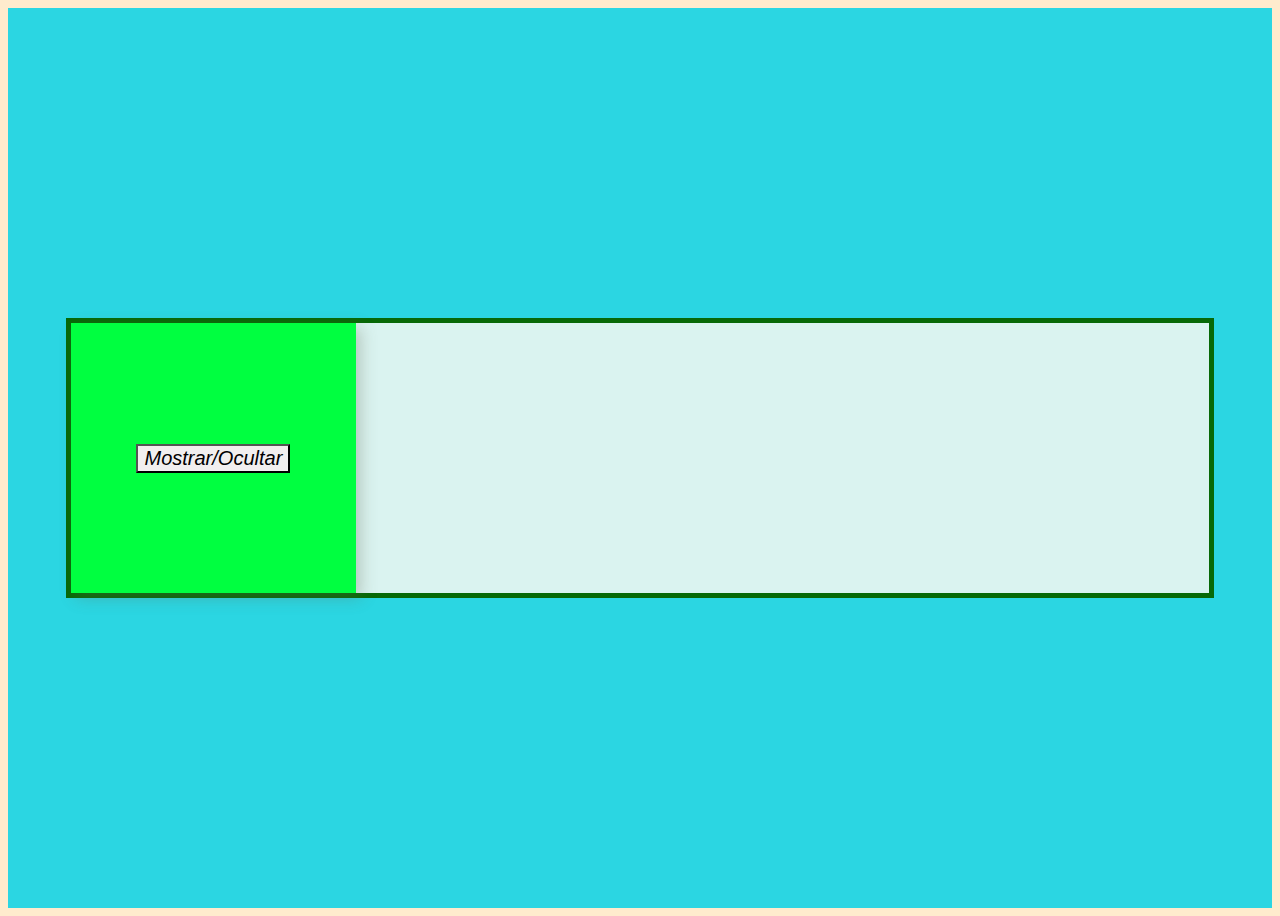
<file: Curso/ClaseJS/Entregable-JS_1/index.html>
<!DOCTYPE html>
<html lang="es">
<head>
<meta charset="UTF-8">
<meta name="viewport" content="width=device-width, initial-scale=1.0">
<title>Mostrar y Ocultar Divs</title>
<link rel="stylesheet" href="estilo.css">

</head>
<body>
  <div class="contenedor">
    <div  id= "div1" class="box1">
        <button class="button1">Mostrar/Ocultar</button>
    </div>
    <div id="div2" class="box2"> 
        
        <button class="button2">Mostrar/Ocultar</button>
    </div>
</div>
<script src="./script.js"></script>
</body>
</html>
</file>
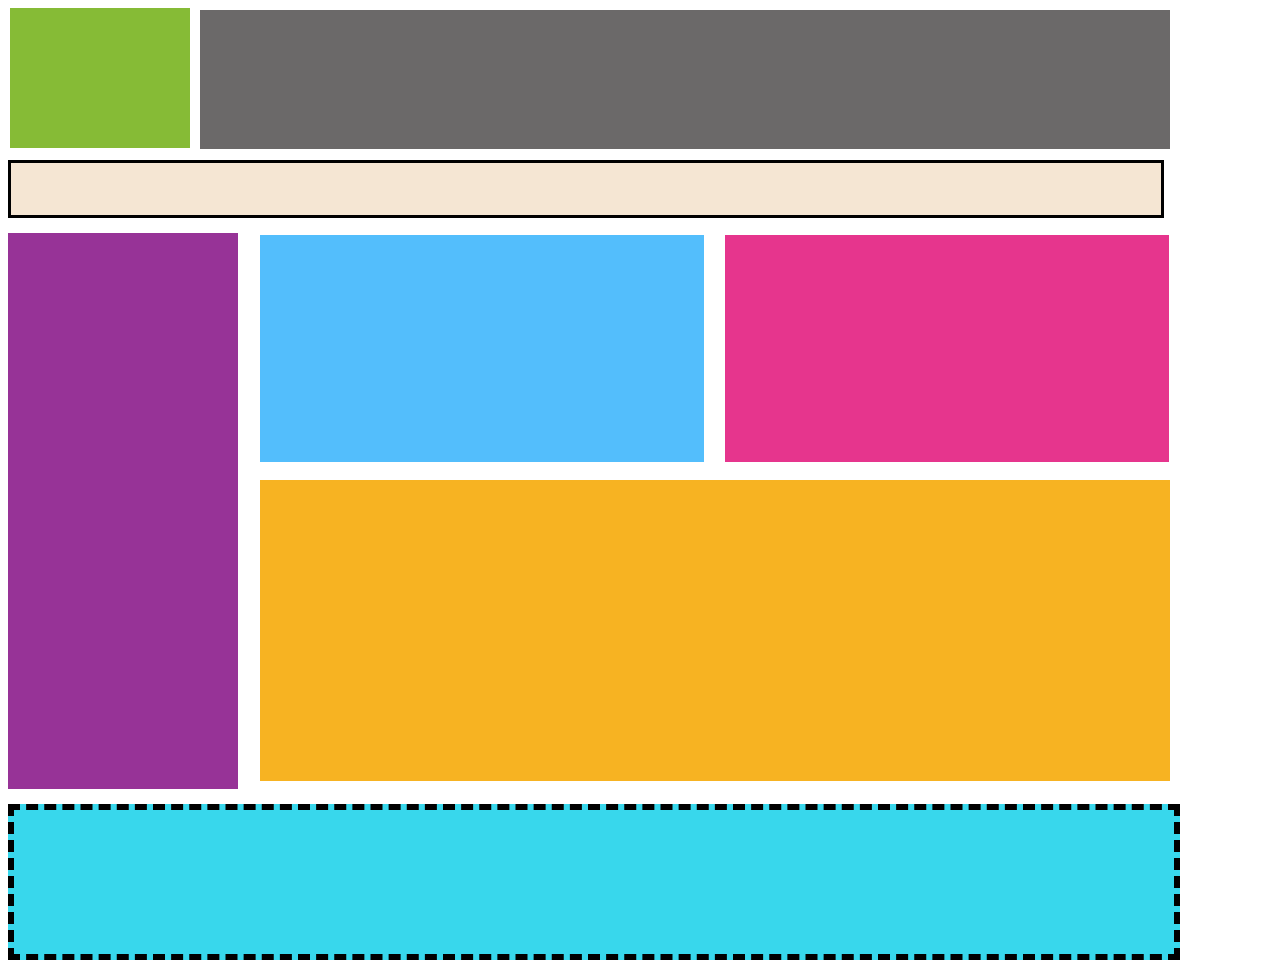
<file: Curso/Front-clases/Clase_ 2-ENTREGABLE/index.html>
<!DOCTYPE html>
<html lang="español">

<head>       <!--Dos contenedores principales y un div al final-->
    <meta charset="UTF-8">
    <meta name="viewport" content="width=device-width, initial-scale=1.0">
    <title>Cajas</title>

</head>
<link rel="stylesheet" href="estilo.css">

<body>
        <!-- Contenido -->

    <div class="caja1"> </div>
    <div class="caja2"></div>
    <div class="caja3"></div>
    <div class="caja4"></div>
    <div class="caja5"></div>
    <div class="caja6"></div>
    <div class="caja7"></div>
    <div class="caja8"></div>
</body>
</html>
<!--el error más recurrente fue pensar las cajas una despues de otra sin pensar el diseño y que se podía separar en 3 partes
2 contenedores principales y un div final-->
</file>
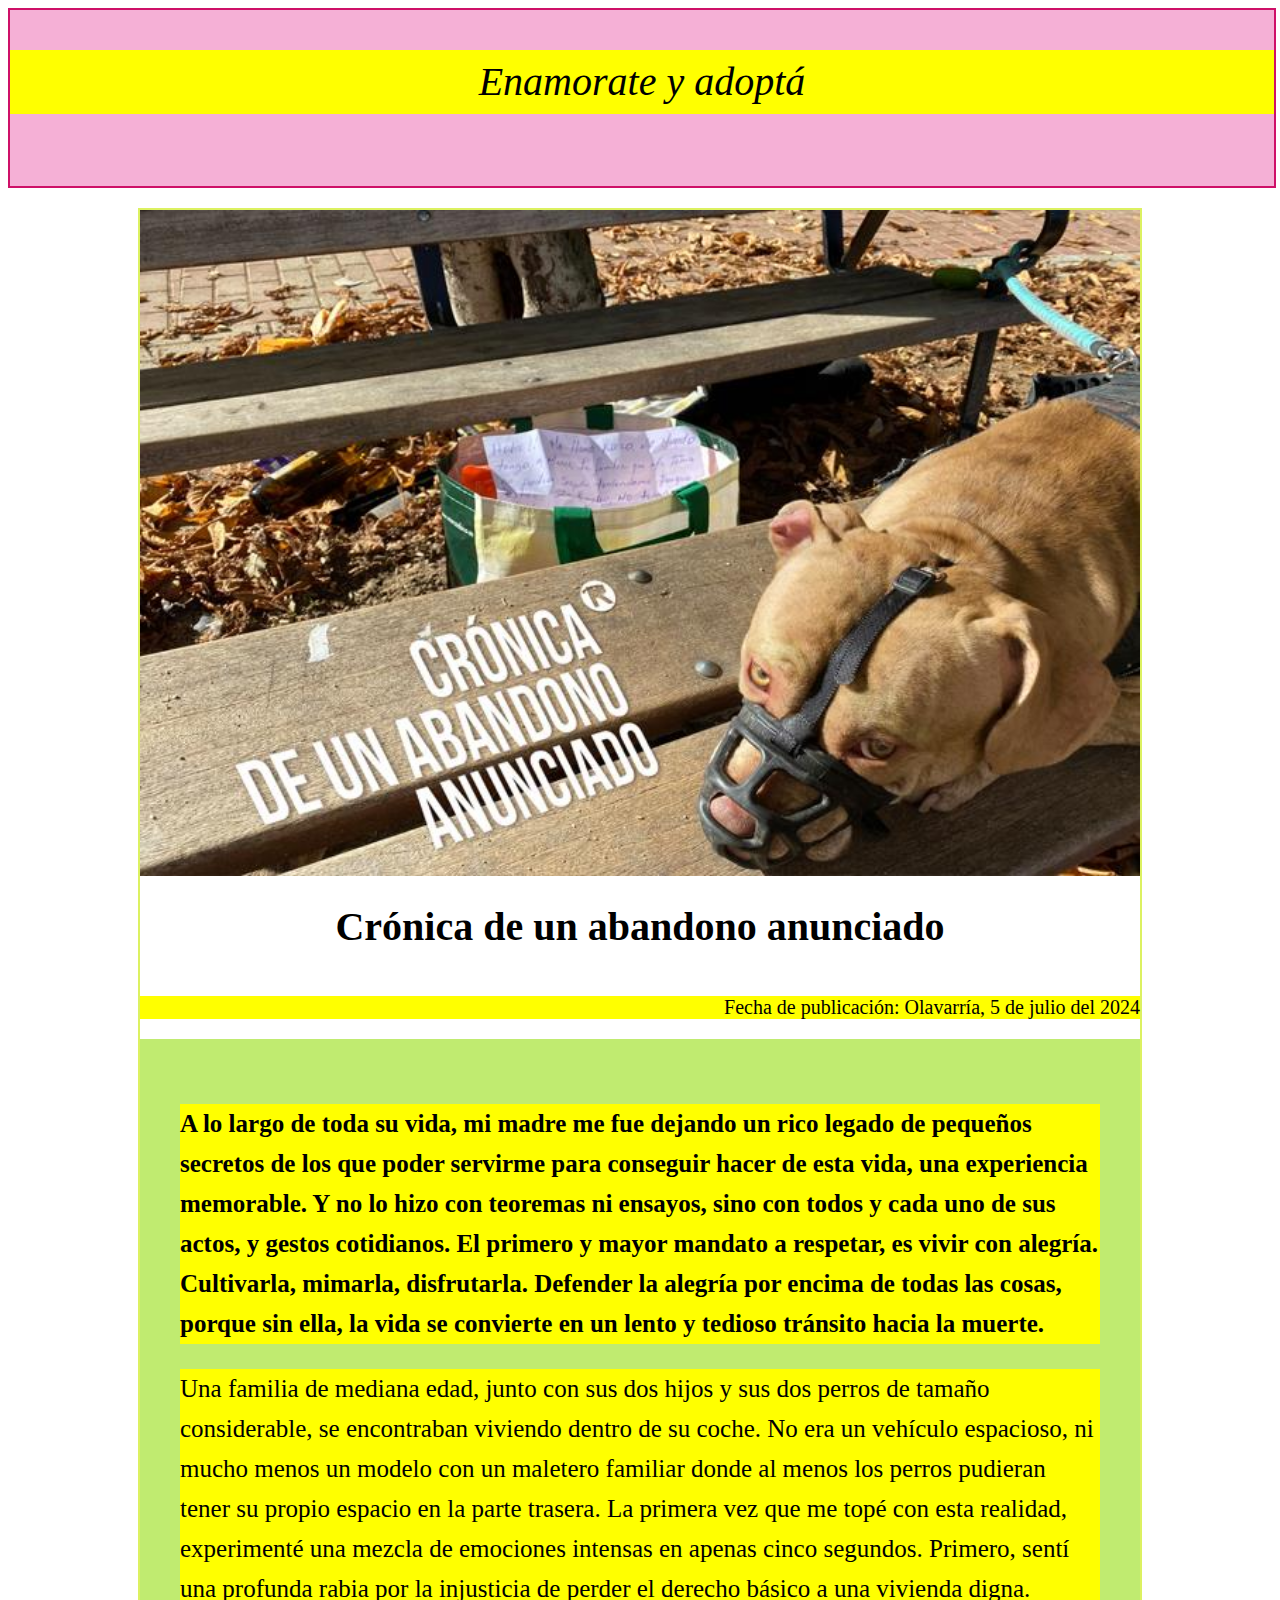
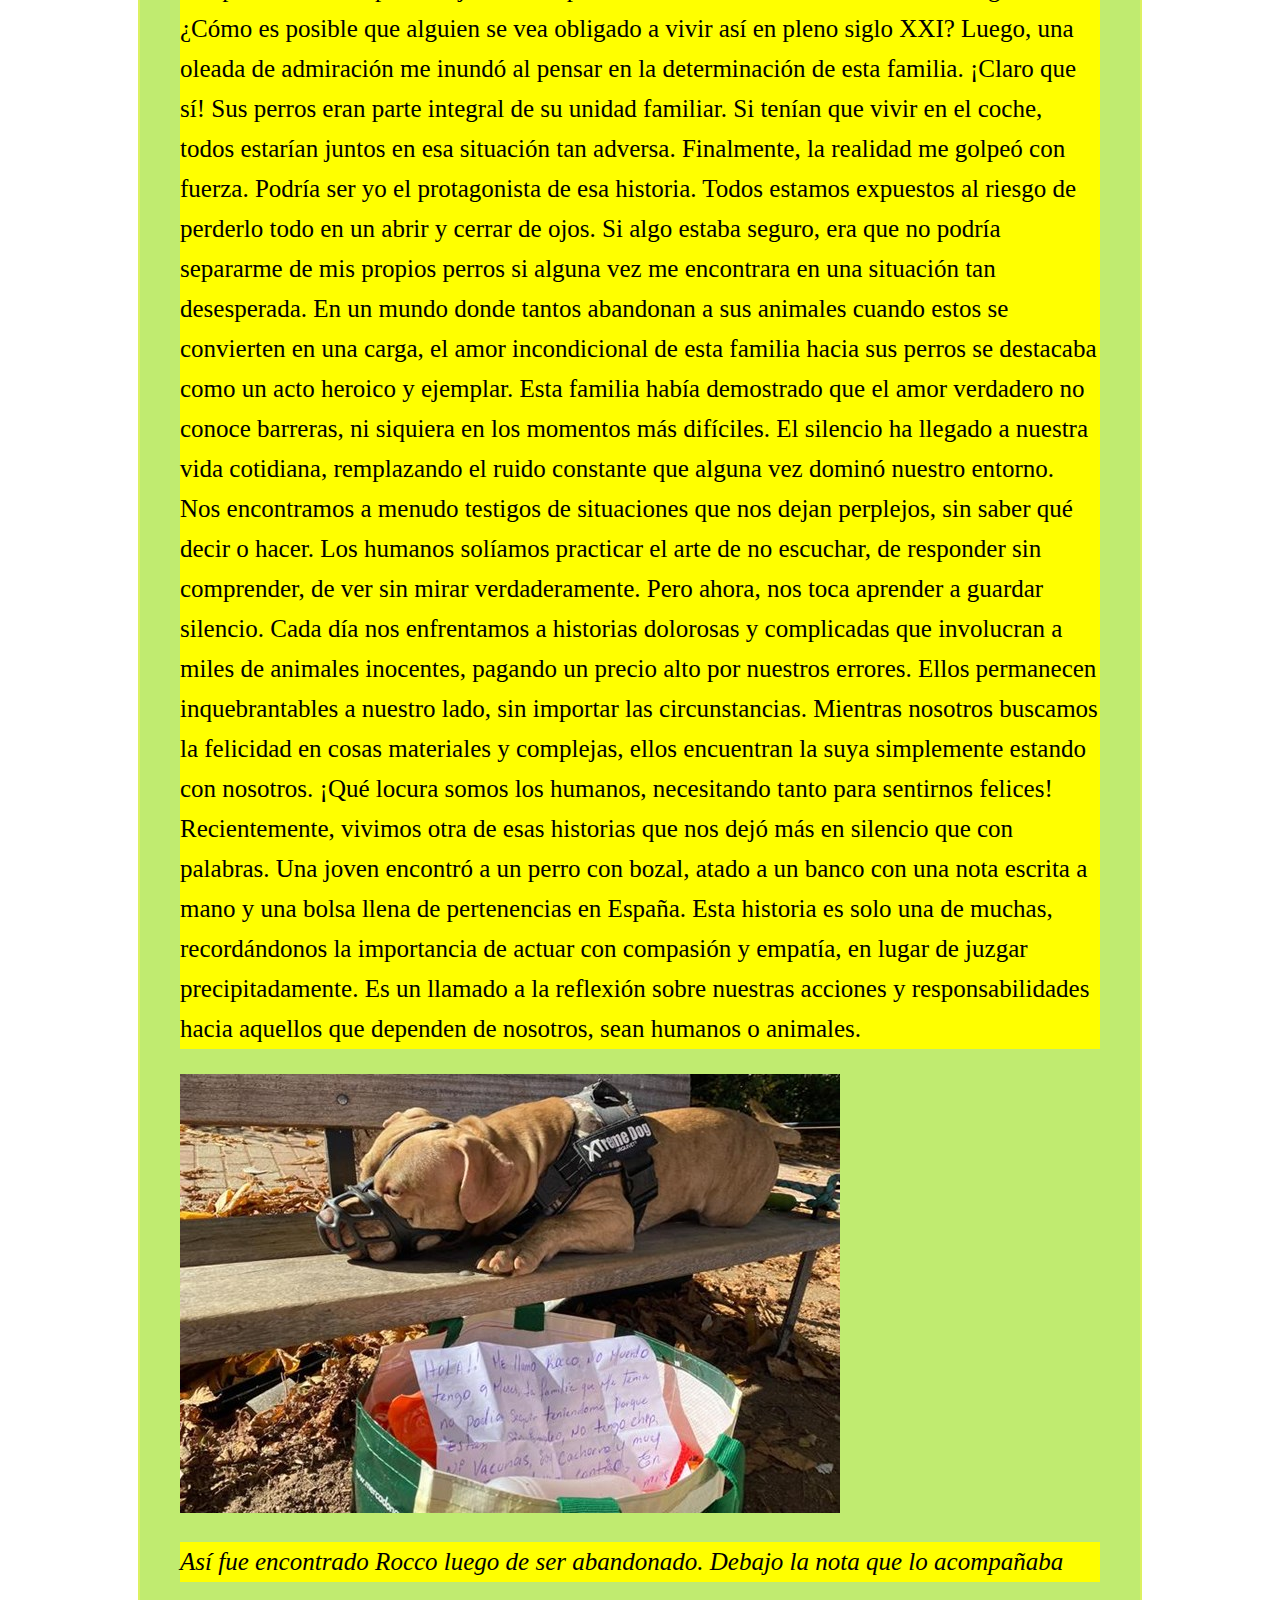
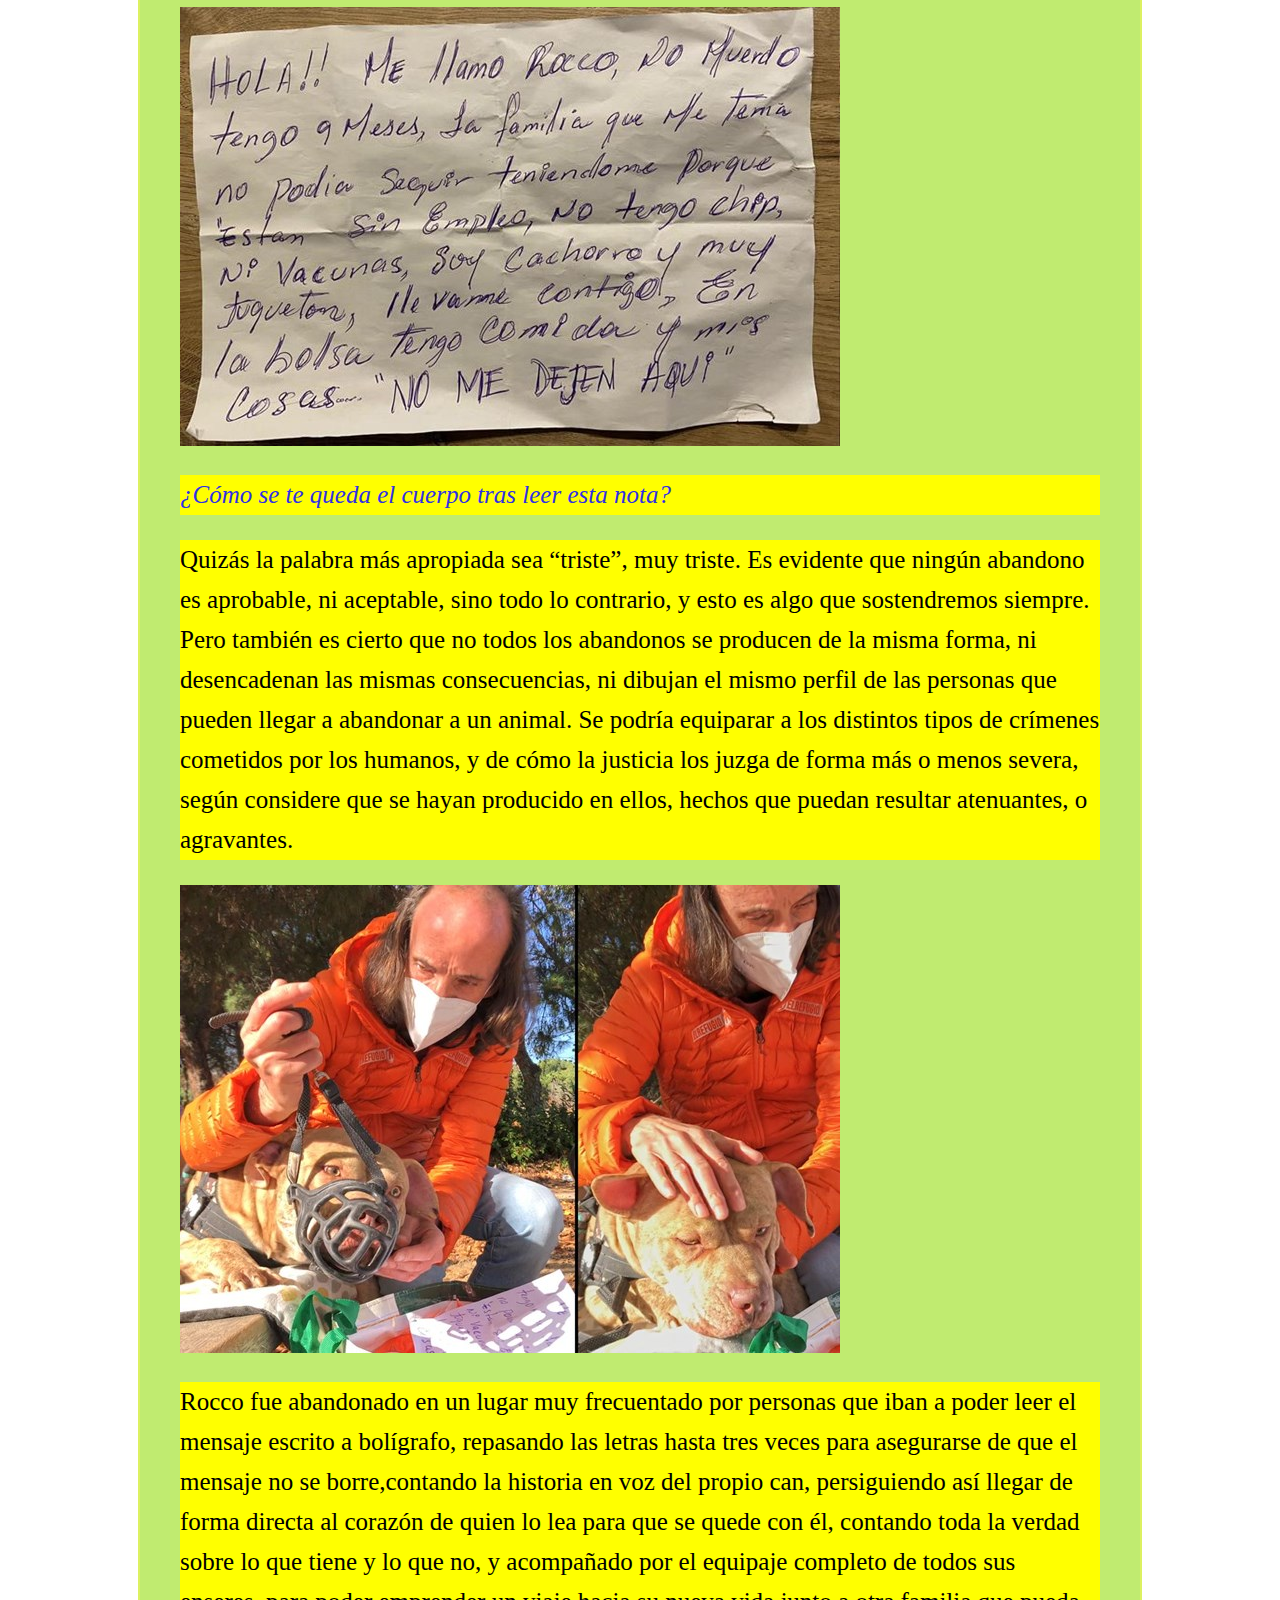
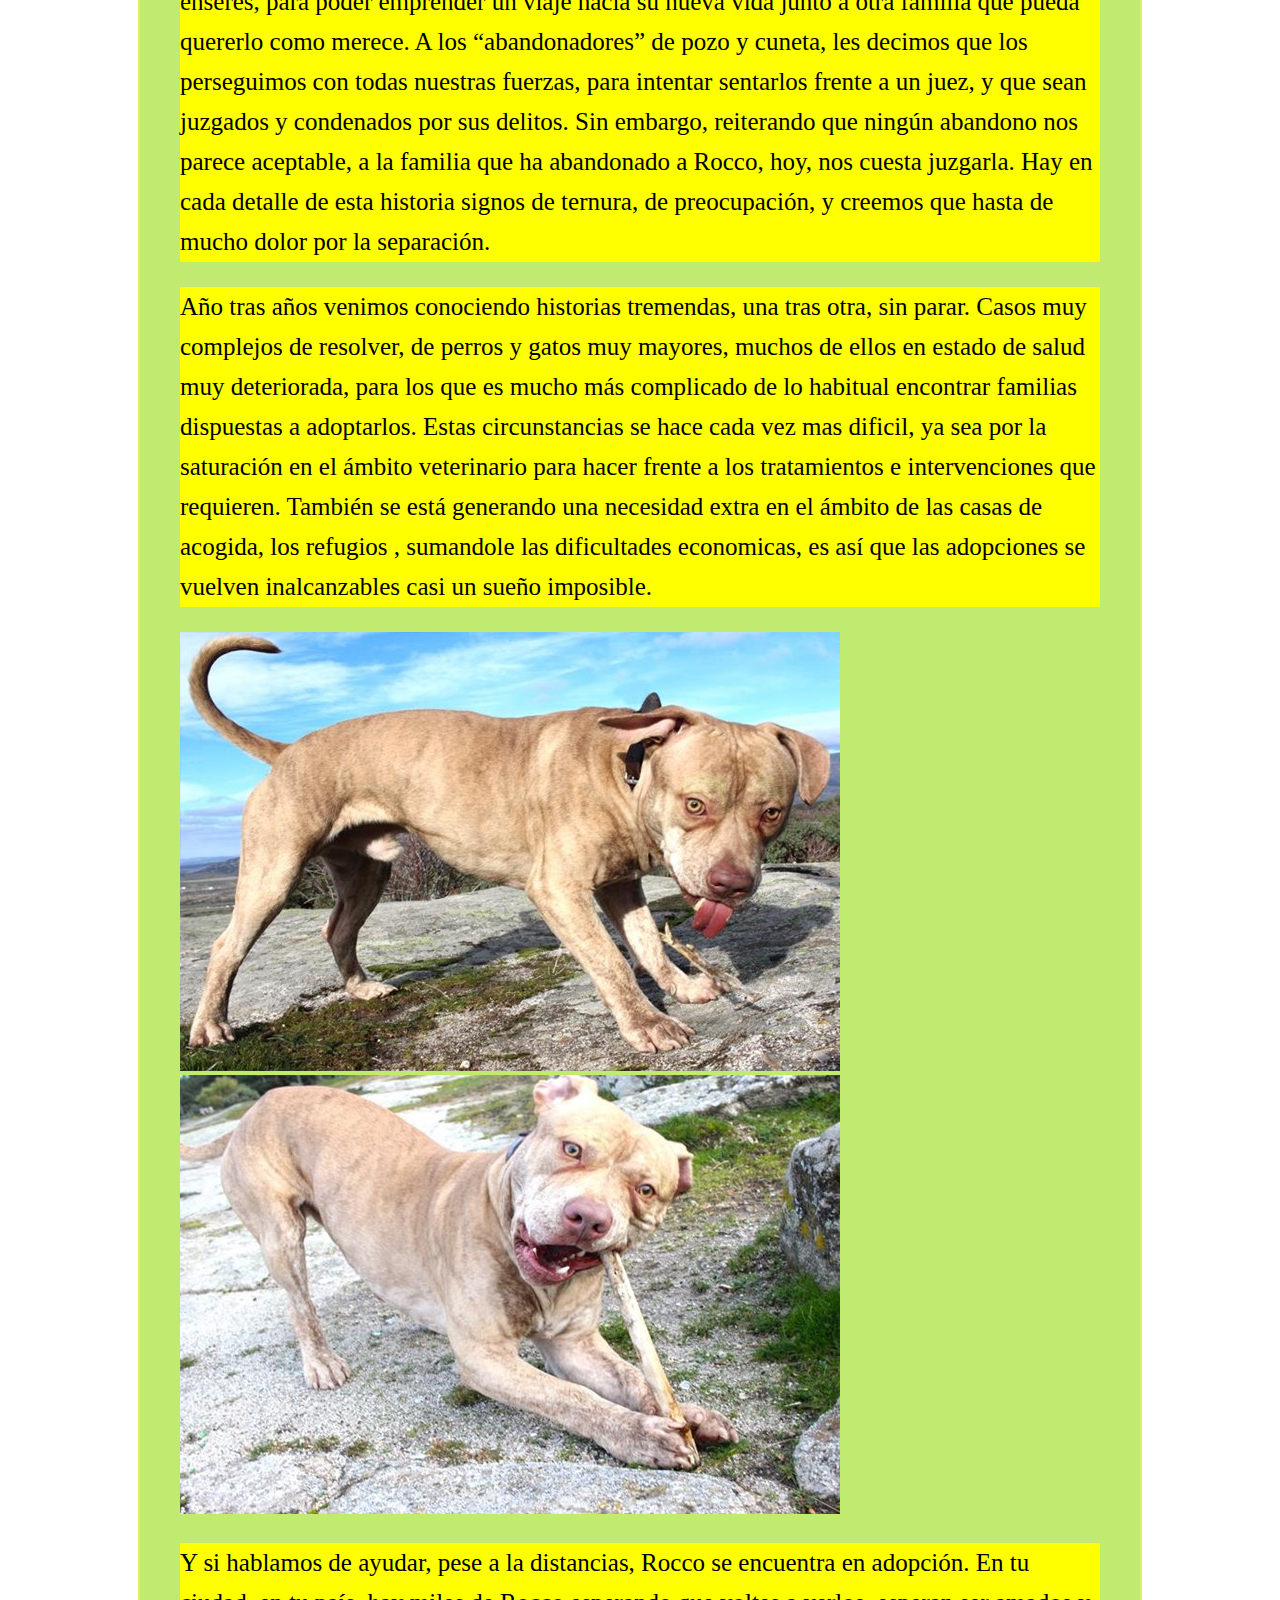
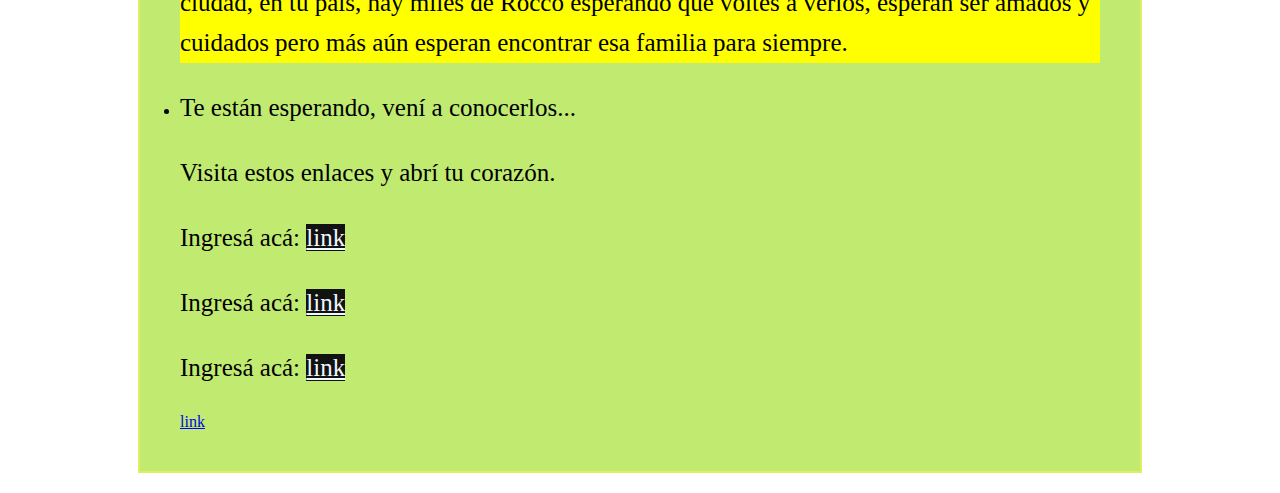
<file: Curso/Front-clases/Clase_3-ENTREGABLE/index.html>
<!DOCTYPE html> 
<html lang="en">
<head>
    <meta charset="UTF-8">
    <meta name="viewport" content="width=device-width, initial-scale=1.0">
    <title>Los sin vos</title>
</head>
<link rel="stylesheet" href="style.css">

<body>
    <div class="contenedor1">
    <p class="adoptar"> Enamorate y adoptá <p>
           
</div>

    <div class= "contenedor2">
    <div class="portada"></div>
    <img src="./El-Refugio-RoccoPortadaweb.jpg" alt="imagen de portada">

    <h1 class= "titulo"> Crónica de un abandono anunciado </h1>
    <p class="fecha"> Fecha de publicación: Olavarría, 5 de julio del 2024</p>


<div class="texto">
   
  <p class="importante"> A lo largo de toda su vida, mi madre me fue dejando un rico legado de pequeños 
    secretos de los que poder servirme para conseguir hacer de esta vida, una experiencia
     memorable. Y no lo hizo con teoremas ni ensayos, sino con todos y cada uno de sus actos, 
     y gestos cotidianos. El primero y mayor mandato a respetar, es vivir con alegría. 
     Cultivarla, mimarla, disfrutarla. Defender la alegría por encima de todas las cosas, 
    porque sin ella, la vida se convierte en un lento y tedioso tránsito hacia la muerte.
    <P>Una familia de mediana edad, junto con sus dos hijos y sus dos perros de tamaño considerable, se encontraban viviendo dentro de su coche. No era un vehículo espacioso, ni mucho menos un modelo con un maletero familiar donde al menos los perros pudieran tener su propio espacio en la parte trasera.
    La primera vez que me topé con esta realidad, experimenté una mezcla de emociones intensas en apenas cinco segundos. Primero, sentí una profunda rabia por la injusticia de perder el derecho básico a una vivienda digna. ¿Cómo es posible que alguien se vea obligado a vivir así en pleno siglo XXI?
        Luego, una oleada de admiración me inundó al pensar en la determinación de esta familia. ¡Claro que sí! Sus perros eran parte integral de su unidad familiar. Si tenían que vivir en el coche, todos estarían juntos en esa situación tan adversa.
         Finalmente, la realidad me golpeó con fuerza. Podría ser yo el protagonista de esa historia. Todos estamos expuestos al riesgo de perderlo todo en un abrir y cerrar de ojos. Si algo estaba seguro, era que no podría separarme de mis propios perros si alguna vez me encontrara en una situación tan desesperada.
         En un mundo donde tantos abandonan a sus animales cuando estos se convierten en una carga, el amor incondicional de esta familia hacia sus perros se destacaba como un acto heroico y ejemplar. Esta familia había demostrado que el amor verdadero no conoce barreras, ni siquiera en los momentos más difíciles.
         El silencio ha llegado a nuestra vida cotidiana, remplazando el ruido constante que alguna vez dominó nuestro entorno. Nos encontramos a menudo testigos de situaciones que nos dejan perplejos, sin saber qué decir o hacer.
         Los humanos solíamos practicar el arte de no escuchar, de responder sin comprender, de ver sin mirar verdaderamente. Pero ahora, nos toca aprender a guardar silencio. Cada día nos enfrentamos a historias dolorosas y complicadas que involucran a miles de animales inocentes, pagando un precio alto por nuestros errores.
         Ellos permanecen inquebrantables a nuestro lado, sin importar las circunstancias. Mientras nosotros buscamos la felicidad en cosas materiales y complejas, ellos encuentran la suya simplemente estando con nosotros. ¡Qué locura somos los humanos, necesitando tanto para sentirnos felices!
        Recientemente, vivimos otra de esas historias que nos dejó más en silencio que con palabras. Una joven encontró a un perro con bozal, atado a un banco con una nota escrita a mano y una bolsa llena de pertenencias en España.
         Esta historia es solo una de muchas, recordándonos la importancia de actuar con compasión y empatía, en lugar de juzgar precipitadamente. Es un llamado a la reflexión sobre nuestras acciones y responsabilidades hacia aquellos que dependen de nosotros, sean humanos o animales.
        
        </P>
        <img src="./El-Refugio-Roccoweb1.jpg" alt="imagen2">
        <p class="epigrafeImagen" > Así fue encontrado Rocco luego de ser abandonado. Debajo la nota que lo acompañaba</p>

        <img src="./El-Refugio-Roccoweb2.jpg" alt="imagen3">
<p class= "destacado">¿Cómo se te queda el cuerpo tras leer esta nota?
    <p>Quizás la palabra más apropiada sea “triste”, muy triste. 
    Es evidente que ningún abandono es aprobable, ni aceptable, sino todo lo contrario, y esto es algo que 
    sostendremos siempre. Pero también es cierto que no todos los abandonos se producen de la misma forma, ni 
    desencadenan las mismas consecuencias, ni dibujan el mismo perfil de las personas que pueden llegar a 
    abandonar a un animal. Se podría equiparar a los distintos tipos de crímenes cometidos por los humanos, 
    y de cómo la justicia los juzga de forma más o menos severa, según considere que se hayan producido en ellos, hechos que puedan resultar atenuantes, o agravantes.</p>


    <img src="./El-Refugio-MasivoRocco3.jpg">

<p>Rocco fue abandonado  en un lugar muy frecuentado por personas que iban a poder leer el mensaje escrito a bolígrafo, 
    repasando las letras hasta tres veces para asegurarse de que el mensaje no se borre,contando la historia en voz del propio can,
     persiguiendo así llegar de forma directa al corazón de quien lo lea para que se quede con él, contando toda la verdad sobre lo que tiene 
     y lo que no, y acompañado por el equipaje completo de todos sus enseres, para poder emprender un viaje hacia su nueva vida junto a 
     otra familia que pueda quererlo como merece.
    A los “abandonadores” de pozo y cuneta, les decimos que  los perseguimos con todas nuestras fuerzas, para intentar sentarlos frente a 
    un juez, y que sean juzgados y condenados por sus delitos. Sin embargo, reiterando que ningún abandono nos parece aceptable, a la familia 
    que ha abandonado a Rocco, hoy, nos cuesta juzgarla. Hay en cada detalle de esta historia signos de ternura, de preocupación, y creemos que 
    hasta de mucho dolor por la separación. 
    <p> Año tras años venimos conociendo historias tremendas, una tras otra, sin parar. Casos muy complejos de resolver, de perros y gatos 
     muy mayores, muchos de ellos en estado de salud muy deteriorada, para los que es mucho más complicado de lo habitual encontrar familias 
     dispuestas a adoptarlos. 
      Estas circunstancias se hace cada vez mas dificil, ya sea por la  saturación en el ámbito veterinario para hacer frente a los 
      tratamientos e intervenciones que requieren. También se está generando una necesidad extra en el ámbito de las casas de acogida, 
      los refugios , sumandole las dificultades economicas, es así que las adopciones se vuelven inalcanzables casi un sueño imposible.</p>
    
<img src="./El-Refugio-Roccoweb5.jpg" >
<img src="./El-Refugio-Roccoweb7.jpg" >
<p> Y si hablamos de ayudar, pese a la distancias, Rocco se encuentra en adopción.  
    En tu ciudad, en tu país, hay miles de Rocco esperando que voltes a verlos, esperan ser amados y cuidados pero más aún esperan 
    encontrar esa familia para siempre. 
<p>
    
        <li>

            <p class="hover"> Te están esperando, vení a conocerlos... <p>
               <p class="hover1"> Visita estos enlaces y abrí tu corazón.<p>
                        <a href=></a>
                        <p>Ingresá acá: <a href="https://www.instagram.com/refugioelcampito/?hl=es" target="_blank">link</a></p>  
                        <p>Ingresá acá: <a href="https://www.facebook.com/protectoraapoaa/?locale=es_LA" target="_blank">link</a></p>  
                        <p>Ingresá acá: <a href="https://www.instagram.com/proyectogalgoargentina/?hl=es" target="_blank">link</a></p>  
<a class="enlace" href="https://www.instagram.com/refugiozoobrevivientes/?hl=es">link</a>
            </li>
        

  
</body> 
</html>
</file>
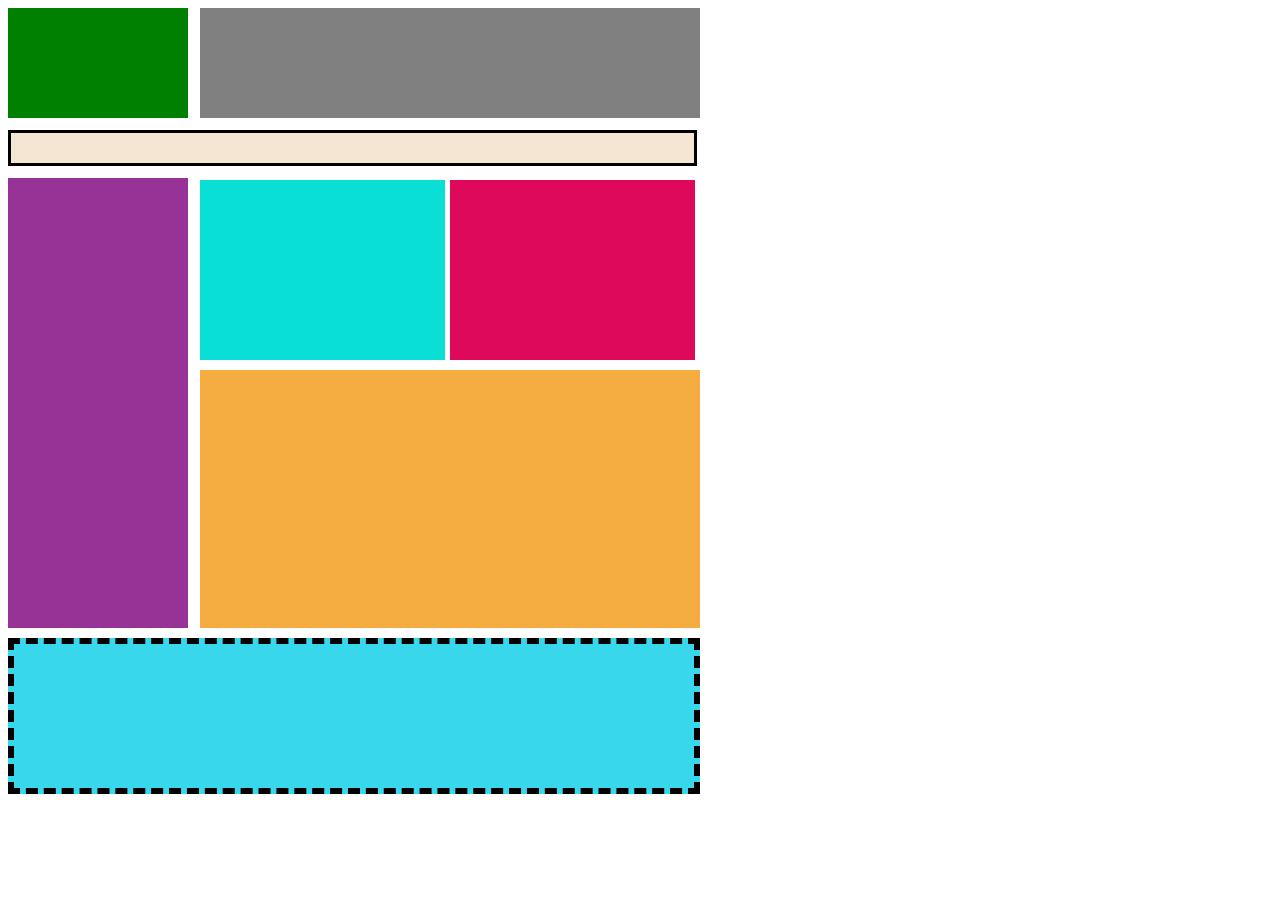
<file: Curso/Front-clases/ejercicios-practicas _html/index.html>
<!--Bloque <span> ... </span>

● Están dentro del texto, no en una línea nueva
● Su ancho depende del contenido que tengan
● No pueden anidarse con otro elemento de bloque
● Pero si se pueden anidar con otro elemento inline

<p>Ejemplo de span con clase <span class="inline1">inline 1</span></p>
<p>Ejemplo de span con clase <span class="inline2">inline 2</span></p>
<p>Ejemplo de span con clase <span class="inline1">inline 1 e inline 2 <span
class="inline2">anidadas</span> </span> </p>-->

<!-- Usando contenedores-->
<!DOCTYPE html>
<html lang="en">
<head>
    <meta charset="UTF-8">
    <meta name="viewport" content="width=device-width, initial-scale=1.0">
    <title>Cajas2</title>
</head>
<link rel="stylesheet" href="style.css">

<body>
    <div class="contenedor">
        <div class="item1"></div>
        <div class="item2"></div>
        <div class="item3"></div>
        
    </div>
    <div class="contendor2">
        <div class="item4"></div>
        <div class="item5"></div>
        <div class="item6"></div>
        <div class="item7"></div>
        <div class="item8"></div>
    </div>
 
    
</body>
</html>
</file>
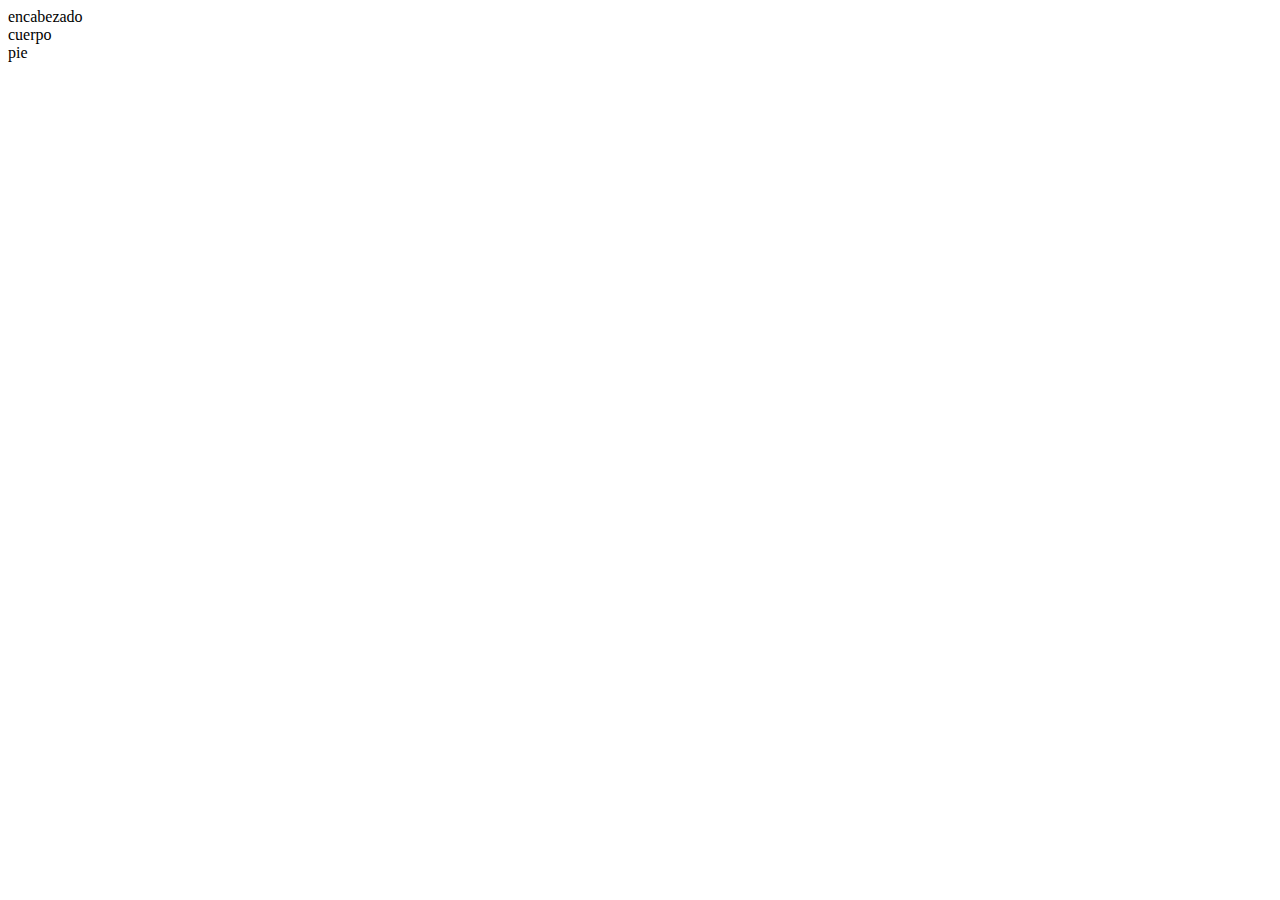
<file: Curso/Front-clases/Clase_2/cajas-clase/index.html>
<!DOCTYPE html>
<html lang="español">

<head>
    <meta charset="UTF-8">
    <meta name="viewport" content="width=device-width, initial-scale=1.0">
 
    
   <!---- <title>Lista Productos</title>
<link rel="stylesheet" href="style.css">
</head>
<body>
    
<p>Ejemplo de listas sin orden (unordered list)</p>
<ul>
  <li>Cafe</li>
  <li>Te</li>
  <li>Coca Cola</li>
</ul>

<div class="bloque1">
  <p>Ejemplo de lista ordenada (ordered list)</p>
  <ol>
    <li>Fernet</li>
    <li>Vino</li>
  </ol>
</div>
<p>Parrafo que sigue al div</p>
<body>
    
</body>
</html
   <title>DOCUMENTO</title>
   <link rel="stylesheet" href="style.css"> 
   <head>
    <body>
        <div class="bloque">
            <p>este es un div de bloque </p>   
                <div class= "bloque">
                    <p>este es un div de bloque</p>
                </div>
<body>
    
<html>-->
    <div class="encabezado">
        encabezado
        </div>
        <div class="cuerpo">
        cuerpo
        </div>
        <div class="pie">
        pie
        </div>
</file>
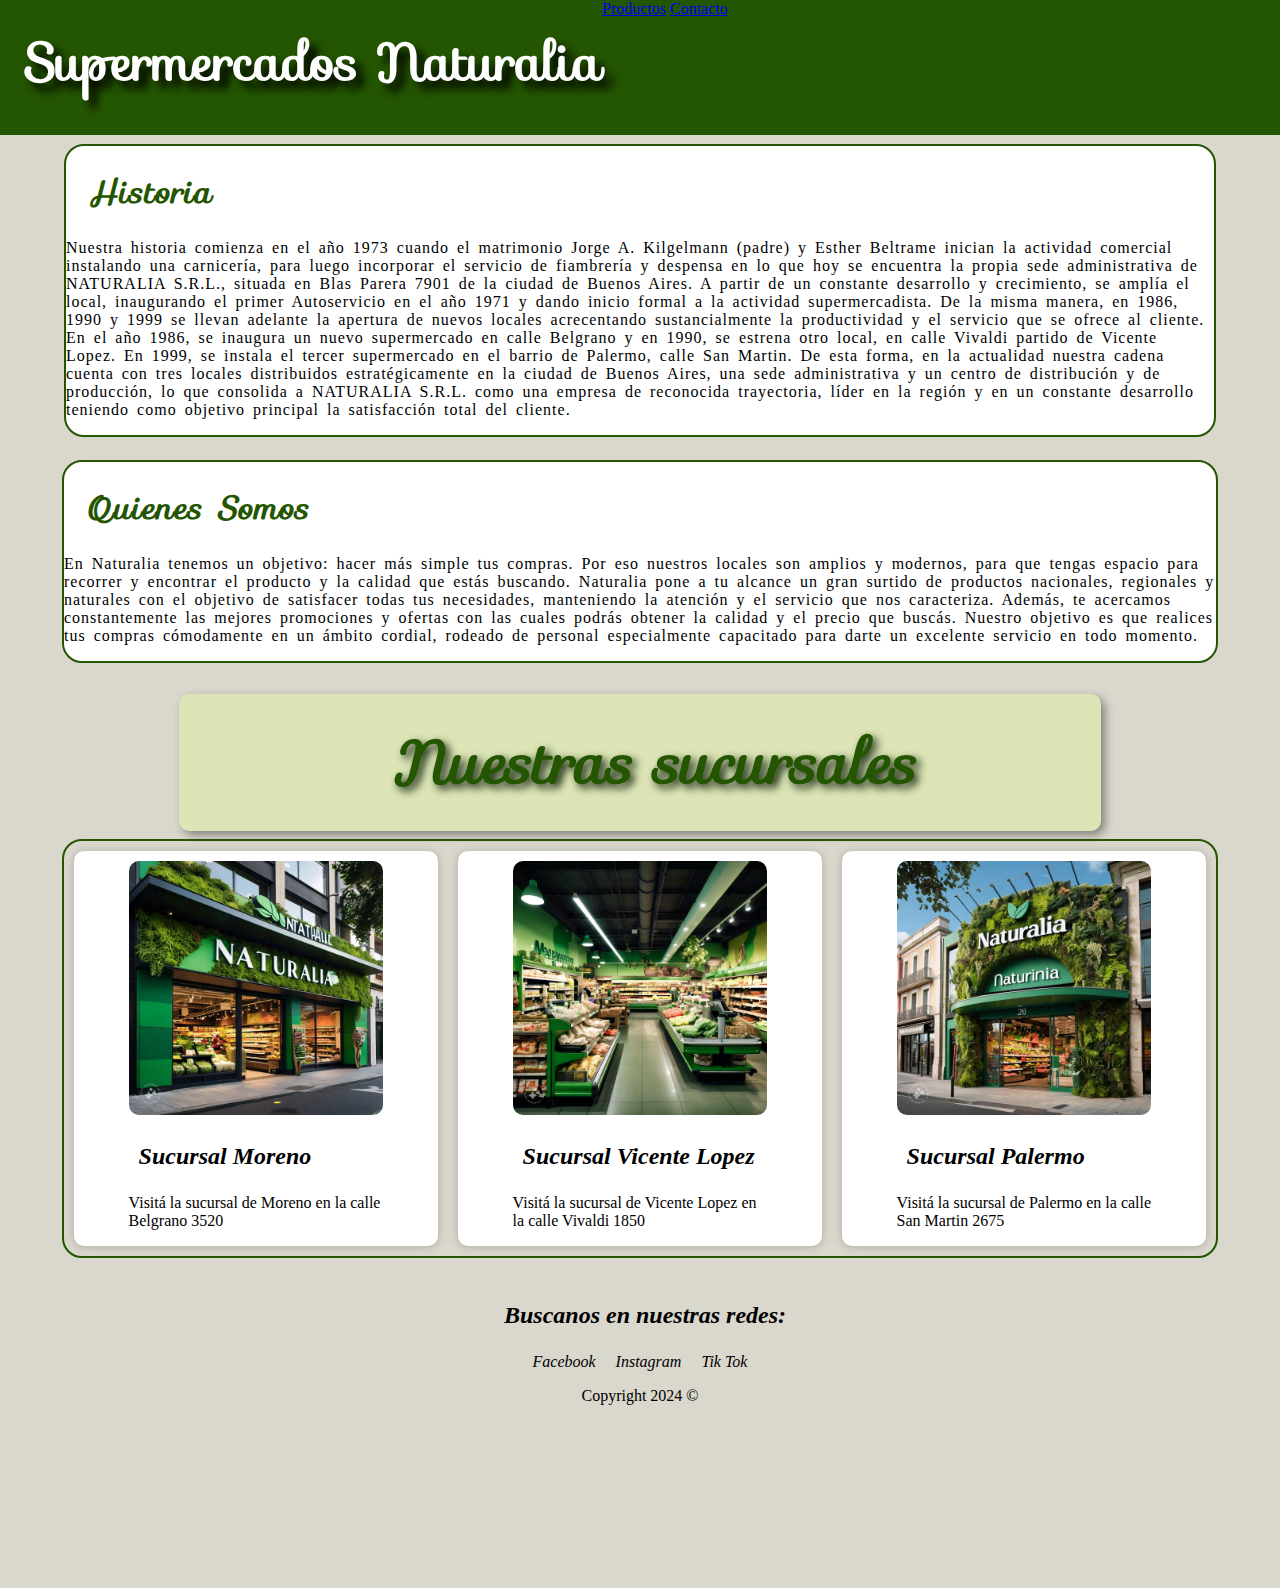
<file: Curso/TP-Frontend-2024-casi/TP-Frontend-2024-master/home.html>
<!DOCTYPE html>
<html lang="en">

<head>
    <meta charset="UTF-8">
    <meta name="viewport" content="width=device-width, initial-scale=1.0">
    <title>Home</title>
    <link rel="stylesheet" href="style.css">
    <link rel="stylesheet" href="https://fonts.googleapis.com/css?family=Sofia">
    <link rel="stylesheet" href="https://cdnjs.cloudflare.com/ajax/libs/font-awesome/6.6.0/css/all.min.css"
        integrity="sha512-Kc323vGBEqzTmouAECnVceyQqyqdsSiqLQISBL29aUW4U/M7pSPA/gEUZQqv1cwx4OnYxTxve5UMg5GT6L4JJg=="
        crossorigin="anonymous" referrerpolicy="no-referrer" />
</head>

<body>
    <div class="barra">

        <h1>
            <span class=nombre>
                Supermercados Naturalia
            </span>
        </h1>
        <div class="link">
            <a class="hover" target="_blank" href="./productos.html">Productos</a>
            <i class="fa-solid fa-shop"></i>
            <a class="hover" target="_blank" href="./contacto.html">Contacto</a>
            <i class="fa-solid fa-envelope"></i>
        </div>

    </div>

    <div class="historia">
        <h1 class="h1">
            Historia
        </h1>
        <p class="text"> Nuestra historia comienza en el año 1973 cuando el matrimonio Jorge A. Kilgelmann (padre) y
            Esther Beltrame inician la actividad comercial instalando una carnicería, para luego incorporar el servicio
            de fiambrería y despensa en lo que hoy se encuentra la propia sede administrativa de NATURALIA S.R.L.,
            situada en Blas Parera 7901 de la ciudad de Buenos Aires. A partir de un constante desarrollo y crecimiento,
            se
            amplía el local, inaugurando el primer Autoservicio en el año 1971 y dando inicio formal a la actividad
            supermercadista.


            De la misma manera, en 1986, 1990 y 1999 se llevan adelante la apertura de nuevos locales acrecentando
            sustancialmente la productividad y el servicio que se ofrece al cliente.


            En el año 1986, se inaugura un nuevo supermercado en calle Belgrano y en 1990, se
            estrena otro local, en calle Vivaldi partido de Vicente Lopez. En 1999, se
            instala el tercer supermercado en el barrio de Palermo, calle San Martin.


            De esta forma, en la actualidad nuestra cadena cuenta con tres locales distribuidos estratégicamente en la
            ciudad de Buenos Aires, una sede administrativa y un centro de distribución y de producción, lo que
            consolida
            a NATURALIA S.R.L. como una empresa de reconocida
            trayectoria, líder en la región y en un constante desarrollo teniendo como objetivo principal la
            satisfacción total del cliente.

        </p>
    </div>

    <div class="quien">
        <h1 class="h1">Quienes Somos</h1>

        <p class="text"> En Naturalia tenemos un objetivo: hacer más simple tus compras. Por eso nuestros locales son
            amplios y modernos, para que tengas espacio para recorrer y encontrar el producto y la calidad que estás
            buscando.

            Naturalia pone a tu alcance un gran surtido de productos nacionales, regionales y naturales con el objetivo de
            satisfacer todas tus necesidades, manteniendo la atención y el servicio que nos caracteriza.

            Además, te acercamos constantemente las mejores promociones y ofertas con las cuales podrás obtener la
            calidad y el precio que buscás.

            Nuestro objetivo es que realices tus compras cómodamente en un ámbito cordial, rodeado de personal
            especialmente capacitado para darte un excelente servicio en todo momento.</p>

    </div>
    <div class="sucursal">
        <h1>
            <span class="nuestras-sucursales">
                Nuestras sucursales
            </span>
        </h1>
    </div>

    <div class="doble">
        <div class="card">

            <div class="container-card">
                <div class="contenido-card">
                    <img class="imgCard" src="./img/sucursal1.jpeg" alt="Sucursal de Moreno">
                    <h3>Sucursal Moreno</h3>
                    <p class="text">Visitá la sucursal de Moreno en la calle Belgrano 3520</p>
                </div>
            </div>
        </div>
        <div class="card">

            <div class="container-card">
                <div class="contenido-card">
                    <img class="imgCard" src="./img/sucursal2.jpeg" alt="Sucursal de Moreno">
                    <h3>Sucursal Vicente Lopez</h3>
                    <p class="text">Visitá la sucursal de Vicente Lopez en la calle Vivaldi 1850</p>
                </div>
            </div>
        </div>

        <div class="card">

            <div class="container-card">
                <div class="contenido-card">
                    <img class="imgCard" src="./img/sucursal3.jpeg" alt="Sucursal de Moreno">
                    <h3>Sucursal Palermo</h3>
                    <p class="text">Visitá la sucursal de Palermo en la calle San Martin 2675</p>
                </div>
            </div>
        </div>

    </div>




    <div class="footer">
        
        <h3>Buscanos en nuestras redes:</h3>
        <p> 
            <span class="span-link">
                <i class="fa-brands fa-facebook"> Facebook</i>
                <i class="fa-brands fa-square-instagram"> Instagram</i>
                <i class="fa-brands fa-tiktok"> Tik Tok</i>
            </span>
        </p>
        <p class="copy">Copyright 2024 ©</p>
           
        
    </div>
</body>

</html>
</file>
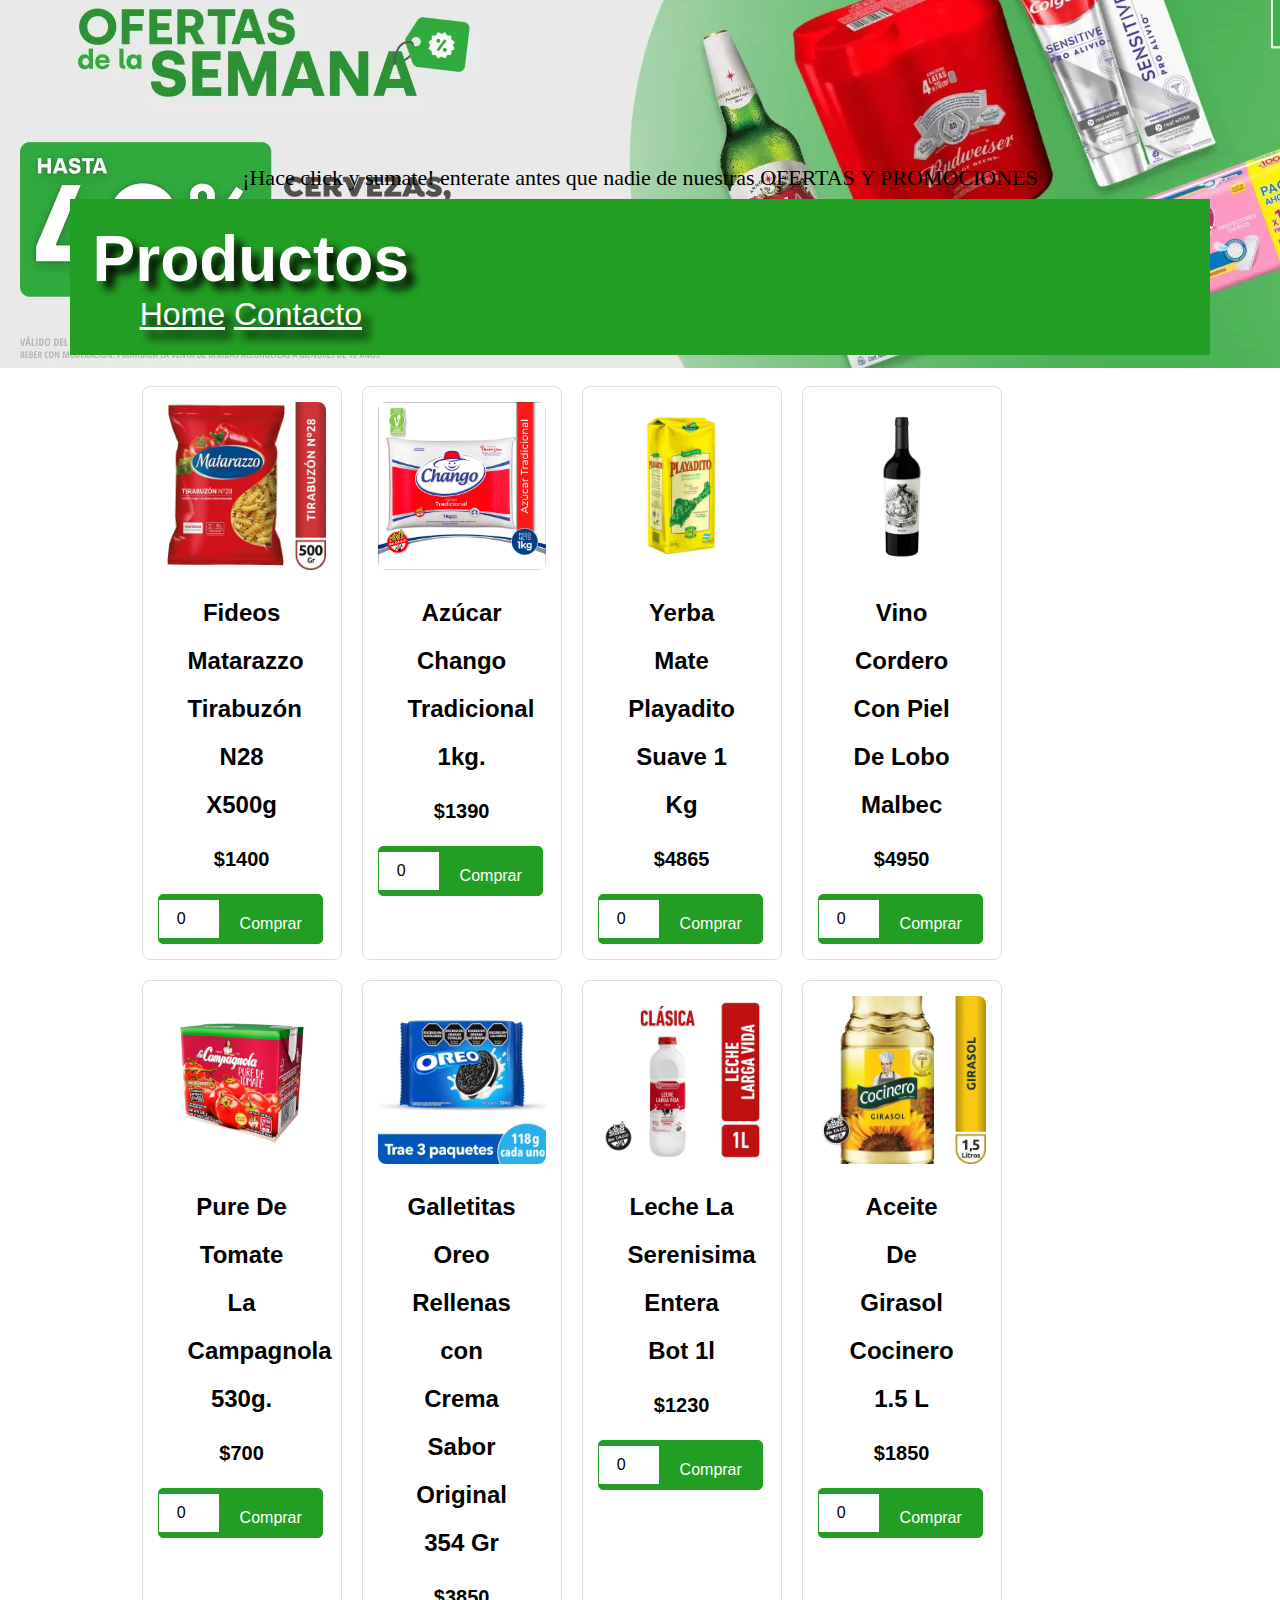
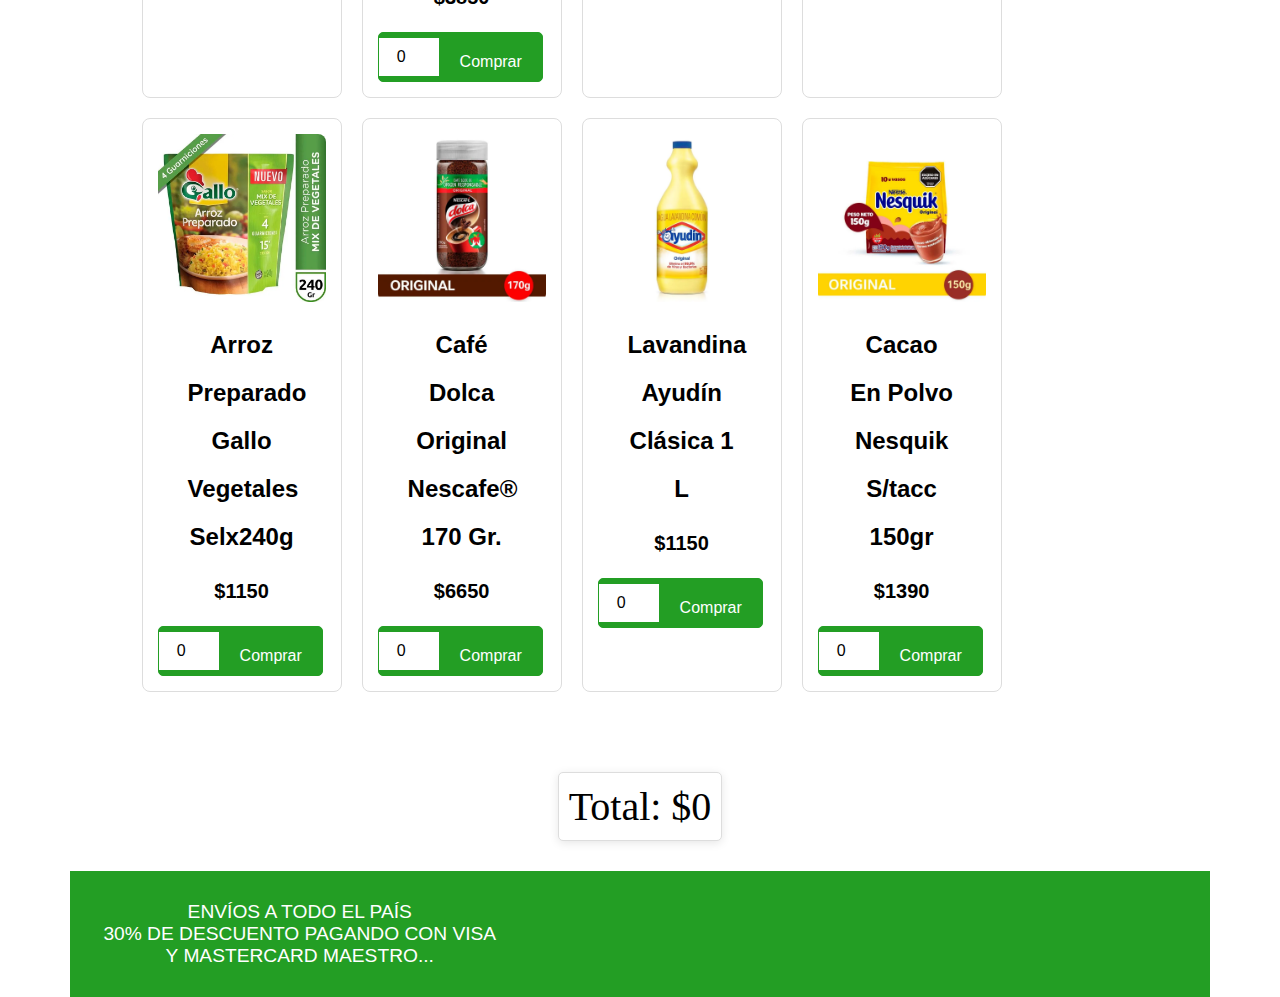
<file: Curso/TP-Frontend-2024-casi/TP-Frontend-2024-master/productos.html>
<!--<!DOCTYPE html>
<html lang="en">
<head>
    <meta charset="UTF-8">
    <meta name="viewport" content="width=device-width, initial-scale=1.0">
    <title>Productos</title>
    <link rel="stylesheet" href="styleProductos.css">
    <link rel="stylesheet" href="https://cdnjs.cloudflare.com/ajax/libs/font-awesome/6.0.0-beta3/css/all.min.css">


</head>
<body> 
    <div class="body-container">
    <aside class="ofertas">
        <img src="./img/ofertas.webp" alt=" OFERTAS">
        <!--<h2>¡Ofertas Especiales!</h2>
        <p>Aprovecha nuestras ofertas exclusivas y promociones limitadas. ¡Haz clic para más detalles!</p>
        <a href="#">Más Información</a>
    </aside>
    </div>
    <div class="whatsapp">
        <a href="https://wa.me/542284234014" target="_blank" class="whatsapp-link">
        
        <svg xmlns="http://www.w3.org/2000/svg" x="0px" y="0px" width="100" height="100" viewBox="0 0 48 48" class="icono-what">
            <path fill="#fff" d="M4.9,43.3l2.7-9.8C5.9,30.6,5,27.3,5,24C5,13.5,13.5,5,24,5c5.1,0,9.8,2,13.4,5.6	C41,14.2,43,18.9,43,24c0,10.5-8.5,19-19,19c0,0,0,0,0,0h0c-3.2,0-6.3-0.8-9.1-2.3L4.9,43.3z"></path><path fill="#fff" d="M4.9,43.8c-0.1,0-0.3-0.1-0.4-0.1c-0.1-0.1-0.2-0.3-0.1-0.5L7,33.5c-1.6-2.9-2.5-6.2-2.5-9.6	C4.5,13.2,13.3,4.5,24,4.5c5.2,0,10.1,2,13.8,5.7c3.7,3.7,5.7,8.6,5.7,13.8c0,10.7-8.7,19.5-19.5,19.5c-3.2,0-6.3-0.8-9.1-2.3	L5,43.8C5,43.8,4.9,43.8,4.9,43.8z"></path><path fill="#cfd8dc" d="M24,5c5.1,0,9.8,2,13.4,5.6C41,14.2,43,18.9,43,24c0,10.5-8.5,19-19,19h0c-3.2,0-6.3-0.8-9.1-2.3	L4.9,43.3l2.7-9.8C5.9,30.6,5,27.3,5,24C5,13.5,13.5,5,24,5 M24,43L24,43L24,43 M24,43L24,43L24,43 M24,4L24,4C13,4,4,13,4,24	c0,3.4,0.8,6.7,2.5,9.6L3.9,43c-0.1,0.3,0,0.7,0.3,1c0.2,0.2,0.4,0.3,0.7,0.3c0.1,0,0.2,0,0.3,0l9.7-2.5c2.8,1.5,6,2.2,9.2,2.2	c11,0,20-9,20-20c0-5.3-2.1-10.4-5.8-14.1C34.4,6.1,29.4,4,24,4L24,4z"></path><path fill="#40c351" d="M35.2,12.8c-3-3-6.9-4.6-11.2-4.6C15.3,8.2,8.2,15.3,8.2,24c0,3,0.8,5.9,2.4,8.4L11,33l-1.6,5.8	l6-1.6l0.6,0.3c2.4,1.4,5.2,2.2,8,2.2h0c8.7,0,15.8-7.1,15.8-15.8C39.8,19.8,38.2,15.8,35.2,12.8z"></path><path fill="#fff" fill-rule="evenodd" d="M19.3,16c-0.4-0.8-0.7-0.8-1.1-0.8c-0.3,0-0.6,0-0.9,0	s-0.8,0.1-1.3,0.6c-0.4,0.5-1.7,1.6-1.7,4s1.7,4.6,1.9,4.9s3.3,5.3,8.1,7.2c4,1.6,4.8,1.3,5.7,1.2c0.9-0.1,2.8-1.1,3.2-2.3	c0.4-1.1,0.4-2.1,0.3-2.3c-0.1-0.2-0.4-0.3-0.9-0.6s-2.8-1.4-3.2-1.5c-0.4-0.2-0.8-0.2-1.1,0.2c-0.3,0.5-1.2,1.5-1.5,1.9	c-0.3,0.3-0.6,0.4-1,0.1c-0.5-0.2-2-0.7-3.8-2.4c-1.4-1.3-2.4-2.8-2.6-3.3c-0.3-0.5,0-0.7,0.2-1c0.2-0.2,0.5-0.6,0.7-0.8	c0.2-0.3,0.3-0.5,0.5-0.8c0.2-0.3,0.1-0.6,0-0.8C20.6,19.3,19.7,17,19.3,16z" clip-rule="evenodd"></path>
            </svg>
        </a>
        <p>¡Hace click y sumate! enterate antes que nadie de nuestras OFERTAS Y PROMOCIONES</p>
    </div>

    
    <header>
     <div class="productos">
        <h1> Productos</h1>
        <a class="hover"  target="_blank" href="./home.html">Home</a>
            <a class="hover"  target="_blank" href="./contacto.html">Contacto</a>
    </div>
        <div class="contenedor-icono">
            
            <svg xmlns="http://www.w3.org/2000/svg" fill="none" viewBox="0 0 24 24" stroke-width="1.5" stroke="currentColor" class="icono-cart">
                <path stroke-linecap="round" stroke-linejoin="round" d="M2.25 3h1.386c.51 0 .955.343 1.087.835l.383 1.437M7.5 14.25a3 3 0 0 0-3 3h15.75m-12.75-3h11.218c1.121-2.3 2.1-4.684 2.924-7.138a60.114 60.114 0 0 0-16.536-1.84M7.5 14.25 5.106 5.272M6 20.25a.75.75 0 1 1-1.5 0 .75.75 0 0 1 1.5 0Zm12.75 0a.75.75 0 1 1-1.5 0 .75.75 0 0 1 1.5 0Z" />
            </svg>        
        </div>
    </header>
</div>
   
    <div class="body-container">
        <div class="cajas">
            <figure>
             <img class="imagenes" src="./img/FIDEOS.webp" alt="Fideos Tirabuzón">
            
        </figure>
    
        <div class="info-producto">
            <h2>Fideos Matarazzo Tirabuzón N28 X500g</h2>
            <p class="precio">$ 1400</p>
        </div>
        <div class= "button">
            <input type="number" name="cant" id="cant" min="0" value="0" required>
            <button type="comprar">comprar</button>
            </div>
      </div>


      <div class="cajas">
        <figure>
         <img class="imagenes" src="./img/AZUCAR.webp" alt="AZUCAR">
        
    </figure>

    <div class="info-producto">
        <h2>Azúcar Chango Tradicional 1kg.</h2>
        <p class="precio">$ 1390</p>
    
    <div class= "button">
        <input type="number" name="cant" id="cant" min="0" value="0" required>
        <button type="comprar">comprar</button>
        </div>
    </div>
    </div>

    <div class="cajas">
        <figure>
         <img class="imagenes" src="./img/yerba.webp" alt="Yerba">
        
    </figure>

    <div class="info-producto">
        <h2>Yerba Mate Playadito Suave 1 Kg</h2>
        <p class="precio">$ 4865</p>
    </div>
    <div class= "button">
        <input type="number" name="cant" id="cant" min="0" value="0" required>
        <button type="button">comprar</button>
        
    </div>

    </div>

    <div class="cajas">
        <figure>
         <img class="imagenes" src="./img/VINO.webp" alt="Vino">
        
    </figure>

    <div class="info-producto">
        <h2>Vino Cordero Con Piel De Lobo Malbec</h2>
        <p class="precio">$ 4950</p>
    </div>
    <div class= "button">
        <input type="number" name="cant" id="cant" min="0" value="0" required>
        <button class="button">comprar</button>
        
    </div>

    </div>
    <div class="cajas">
        <figure>
         <img class="imagenes" src="./img/PURE DE TOMATES.webp" alt="Pure">
        
    </figure>

    <div class="info-producto">
        <h2>Pure De Tomate La Campagnola 530g.</h2>
        <p class="precio">$ 700</p>
    </div>
    <div class= "button">
        <input type="number" name="cant" id="cant" min="0" value="0" required>
        <button class="button">comprar</button>
        
    </div>

    </div>
    <div class="cajas">
        <figure>
         <img class="imagenes" src="./img/OREO.webp" alt="Oreo">
        
    </figure>

    <div class="info-producto">
        <h2>Galletitas Oreo Rellenas con Crema Sabor Original 354 Gr</h2>
        <p class="precio">$3850 </p>
    </div>
    <div class= "button">
        <input type="number" name="cant" id="cant" min="0" value="0" required>
        <button class="button">comprar</button>
        
    </div>

    </div>

    <div class="cajas">
        <figure>
         <img class="imagenes" src="./img/LECHE.webp" alt="Leche">
        
    </figure>

    <div class="info-producto">
        <h2>Leche La Serenisima Entera Bot 1l</h2>
        <p class="precio">$ 1230</p>
    </div>
    <div class= "button">
        <input type="number" name="cant" id="cant" min="0" value="0" required>
        <button class="button">comprar</button>
        
    </div>

    </div>

    <div class="cajas">
        <figure>
         <img class="imagenes" src="./img/ACEITE.webp" alt="Aceite">
        
    </figure>

    <div class="info-producto">
        <h2>Aceite De Girasol Cocinero 1.5 L</h2>
        <p class="precio">$ 1850</p>
    </div>
    <div class= "button">
        <input type="number" name="cant" id="cant" min="0" value="0" required>
        <button class="button">Agregar</button>
        
    </div>

    </div>

    <div class="cajas">
        <figure>
         <img class="imagenes" src="./img/ARROZ-GALLO.webp" alt="Arroz">
        
    </figure>

    <div class="info-producto">
        <h2>Arroz Preparado Gallo Vegetales Selx240g</h2>
        <p class="precio">$1150 </p>
    </div>
    <div class= "button">
        <input type="number" name="cant" id="cant" min="0" value="0" required>
        <button class="button">comprar</button>
        
    </div>

    </div>
    <div class="cajas">
        <figure>
         <img class="imagenes" src="./img/CAFE.webp" alt="Café">
        
    </figure>

    <div class="info-producto">
        <h2>Café Dolca Original Nescafe® 170 Gr.</h2>
        <p class="precio">$ 6650</p>
    </div>
    <div class= "button">
        <input type="number" name="cant" id="cant" min="0" value="0" required>
        <button class="button">comprar</button>
        
    </div>

    </div>



    <div class="cajas">
        <figure>
         <img class="imagenes" src="./img/LAVANDINA.webp" alt="LAVANDINA">
        
    </figure>

    <div class="info-producto">
        <h2> Lavandina Ayudín Clásica 1 L</h2>
        <p class="precio">$1150 </p>
    </div>
    <div class= "button">
        <input type="number" name="cant" id="cant" min="0" value="0" required>
        <button class="button">comprar</button>
        
    </div>

    </div>
    
    <div class="cajas">
        <figure>
         <img class="imagenes" src="./img/CACAO.webp" alt="CACAO">
        
    </figure>

    <div class="info-producto">
        <h2>Cacao En Polvo Nesquik S/tacc 150gr</h2>
        <p class="precio">$1390 </p>
    </div>
    <div class= "button">
        <input type="number" name="cant" id="cant" min="0" value="0" required>
        <button class="button">comprar</button>
        
    </div>

    </div>
    <div class="total-productos">
    <p>Total:<span id="total"> 0</span></p>
    </div>
</div>
    
                 
        
      <footer>


    <div class="slider">
        <div class="slider-track">
    
         <div class="slide">
            <div class="img"><svg xmlns="http://www.w3.org/2000/svg" fill="none" viewBox="0 0 24 24" stroke-width="1.5" stroke="currentColor" class="icono2">
                 <path stroke-linecap="round" stroke-linejoin="round" d="M8.25 18.75a1.5 1.5 0 0 1-3 0m3 0a1.5 1.5 0 0 0-3 0m3 0h6m-9 0H3.375a1.125 1.125 0 0 1-1.125-1.125V14.25m17.25 4.5a1.5 1.5 0 0 1-3 0m3 0a1.5 1.5 0 0 0-3 0m3 0h1.125c.621 0 1.129-.504 1.09-1.124a17.902 17.902 0 0 0-3.213-9.193 2.056 2.056 0 0 0-1.58-.86H14.25M16.5 18.75h-2.25m0-11.177v-.958c0-.568-.422-1.048-.987-1.106a48.554 48.554 0 0 0-10.026 0 1.106 1.106 0 0 0-.987 1.106v7.635m12-6.677v6.677m0 4.5v-4.5m0 0h-12" />
                 </svg>
             </div>
            <p>ENVÍOS A TODO EL PAÍS
                <br>30% DE DESCUENTO PAGANDO CON VISA Y  MASTERCARD MAESTRO...  <br>
                    </p>
                      
                </div>
            </div>
            </div>

      </footer>      

       

 <script src="./productos.js"></script>
   
</body>
</html>-->

<!DOCTYPE html>
<html lang="en">
<head>
    <meta charset="UTF-8">
    <meta name="viewport" content="width=device-width, initial-scale=1.0">
    <title>Productos</title>
    <link rel="stylesheet" href="styleProductos.css">
    <link rel="stylesheet" href="https://cdnjs.cloudflare.com/ajax/libs/font-awesome/6.0.0-beta3/css/all.min.css">
</head>
<body>
    <div class="body-container">
        <aside class="ofertas">
            <img src="./img/ofertas.webp" alt="OFERTAS">
        </aside>
        <div class="whatsapp">
            <a href="https://wa.me/542284234014" target="_blank" class="whatsapp-link">
                <!-- SVG del icono de WhatsApp -->
            </a>
            <p>¡Hace click y sumate! enterate antes que nadie de nuestras OFERTAS Y PROMOCIONES</p>
        </div>
        
        <header>
            <div class="productos">
                <h1>Productos</h1>
                <a class="hover" target="_blank" href="./home.html">Home</a>
                <a class="hover" target="_blank" href="./contacto.html">Contacto</a>
            </div>
            <div class="contenedor-icono">
                <svg xmlns="http://www.w3.org/2000/svg" fill="none" viewBox="0 0 24 24" stroke-width="1.5" stroke="currentColor" class="icono-cart">
                    <!-- SVG del icono del carrito -->
                </svg>
            </div>
        </header>

        <!-- Contenedor dinámico de productos -->
        <div id="productos-container"></div>
        <div id="mensaje-error"></div>
        <div class="total-productos">
            <p>Total: $<span id="total">0</span></p>
        </div>

        <footer>
            <div class="slider">
                <div class="slider-track">
                    <div class="slide">
                        <div class="img">
                            <!-- SVG del icono de descuento -->
                        </div>
                        <p>ENVÍOS A TODO EL PAÍS<br>30% DE DESCUENTO PAGANDO CON VISA Y MASTERCARD MAESTRO...</p>
                    </div>
                </div>
            </div>
        </footer>
    </div>

    <script src="./productos.js"></script>
</body>
</html>
</file>
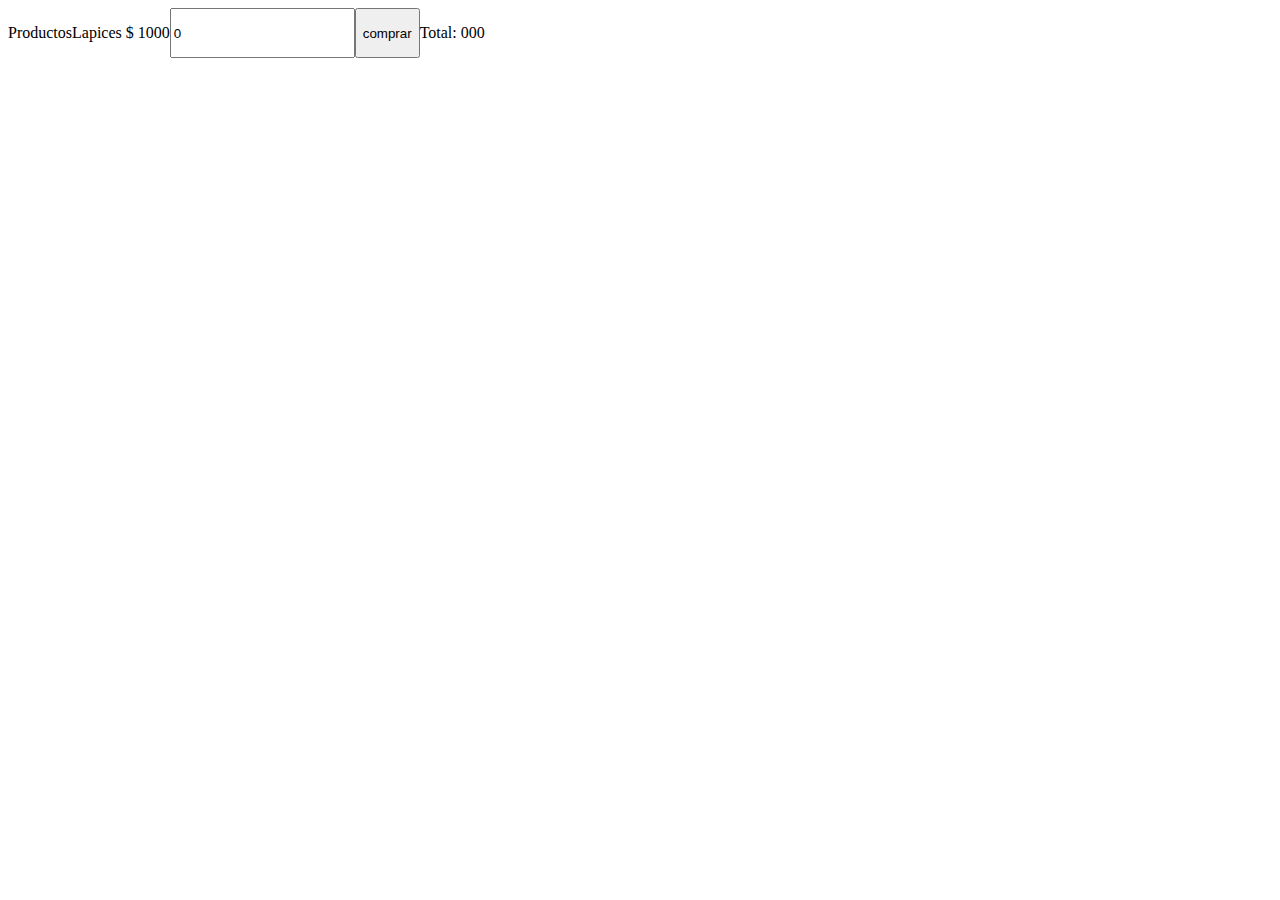
<file: Curso/Front-clases/TP-FINAL/claseTpFinal/productos.html>
<!DOCTYPE html>
<html lang="en">
<head>
    <meta charset="UTF-8">
    <meta name="viewport" content="width=device-width, initial-scale=1.0">
    <title>productos</title>
    <link rel="stylesheet" href="productos.css">
</head>
<body>
    <div class="producto">
    <p>Productos</p>
    <div>
        <p>Lapices $<span> 1000 </span></p>
        <input type="number" name="cant" id="cant" min="0" value="0" required> 
        <button type="button">comprar</button>
    </div>

    <p>Total:<span id="total">   000</span></p>
    
    <script src="./productos.js"></script>
</body>
</html>
</file>
<file: Curso/ClaseJS/Entregable-JS_1/estilo.css>
body {
    display: flex ;
    background-color: rgb(43, 214, 226);
    font-family: italic;
    margin: 0%;
    height: 100vh;
    justify-content: center;
    align-items: center;
    border:  8px solid blanchedalmond ;
    
    
}
.contenedor {
    display: flex;/* no se si se debe poner pq ya lo tien el padre(body)*/
    justify-content: space-between;
    width: 90%;
    height:30% ;
    background-color: rgb(218, 243, 240);
    border: 5px solid rgb(7, 105, 7)
}
.button1{
    background-color: #f1efef;
    font-family: 'Franklin Gothic Medium', 'Arial Narrow', Arial, sans-serif;
    font-size: 20px;
    font-style: italic;
    cursor: pointer;
}

.button2{
    background-color: rgb(241, 241, 241) ;
    font-family: 'Franklin Gothic Medium', 'Arial Narrow', Arial, sans-serif;
    font-size: 20px;
    font-style: italic;
    cursor:not-allowed;

}

.box1{
    display: flex;
    width: 25%;
    justify-content: center;
    align-items: center;
    background-color: rgb(0, 255, 64);
    box-shadow: 5px 5px 15px rgba(97,102,76,0.3);
    visibility: visible;

}
.box2 {
    display: flex;
    width: 25%;
    justify-content: center;
    align-items: center;
    background-color: orange;
    visibility: hidden; /*hidden = ocultar*/

}
</file>
<file: Curso/Front-clases/Clase_ 2-ENTREGABLE/estilo.css>
.caja1 {
    display: flex; /* muestra como flexbox */
    flex-flow: row wrap; /* dirección de fila y envoltura */
    justify-content: space-around; /* justificación alrededor */
    align-items: center; /* alineación de elementos al centro */
            background-color: rgb(134, 187, 54);
            height: 140px;
            width:  180px; 
           position: relative;
           top: auto;
           left: 2px;
        }
    
    .caja2 {
        display: flex;
        background-color: rgb(107, 105, 105);
        height: 139px;
        width:  970px;
        position: absolute;
        top: 10px;
        left: 200px;    
    }
    
    .caja3 {
        display: flex;
        background-color: rgb(245, 230, 211);
        border-style: solid;
        border-width: 3px;
        width: 1150px;
        height: 52px;
        position: absolute;
        left: 8;
        top: 160px;

    }
    
    .caja4 {
        display: flex;
        background-color: rgb(151, 51, 151);
        width: 230px;
        height: 556px;
        position: relative;
        top: 85px;
    }
    
    .caja5 {
        display: flex;
        background-color: rgb(83, 190, 252);
        width: 444px;
        height: 227px;
        position: absolute;
        top: 235px;
        left: 260px;
    
    }
    
    .caja6 {
        background-color: rgb(230, 53, 141);
        width: 444px;
        height: 227px;
       position: absolute;
       top: 235px;
       left: 725px;
    }
    
    .caja7 {
        display: flex;
        background-color: rgb(247, 179, 34);
        width: 910px;
        height: 301px;
        position: absolute;
       top: 480px;
       left: 260px;
       
    }
    .caja8 {
        display: flex;
        background-color: rgb(56, 215, 236);
        border-style: dashed;/*linea punteada -*/
        border-width: 6px;
        width: 1160px;
        height: 144px;
        position: relative;
        top: 100px;
    
    }
</file>
<file: Curso/Front-clases/Clase_3-ENTREGABLE/style.css>
.contenedor1{
    display:flex;
    flex-direction: column;
    width: 100%;
    margin-right:  20px auto;
    justify-content: flex-start;
    border: 2px solid rgb(206, 16, 104);
    background-color: rgb(245, 176, 214);
    align-self: center;
}
.adoptar {
     font-style: italic;
    text-align: center;
    font-size: 40px;
    line-height: 1.6; 
      
}


.contenedor2 {
    display: flex;
    flex-direction: column;
    width: 1000px;
    margin: 20px auto;
    border: 2px solid #dcf161;


 
}

.portada {
        width: 100%; 
        height: 100%; 
        background-image: url('./El-Refugio-RoccoPortadaweb.jpg'); 
        background-size: cover; 
        background-position: center; 
        text-align: center; 
        justify-content: center;  
        align-items: center; 
    }
    
    
.titulo{
    font-family: 'Times New Roman', Times, serif;
    font-style: normal;
    font-size: 40px;
    text-align: center;

}
.fecha{
    font-size: 20px;
    text-align:right;
    }
    

.texto {
    padding: 40px;
    background-color: #c0eb70;

}
.texto p {
     font-size: 25px;
    line-height: 1.6;
        }
.importante{
    font-size: 25px;
    font-weight: bold;
}

.imagen2 {
    background-image: url('./El-Refugio-Roccoweb1.jpg');

        }
        p.epigrafeImagen{
            font-size: 20px;
            font-style: italic;
        }
p.destacado{ 
        font-style: italic;
        color: rgb(47, 47, 228);
        }

  .texto p{
    font-size: 25px;
    line-height: 1.6;
  }
/*PSEUDO-CLASE*/

  .hover:hover{
    color: rgb(17, 17, 17);
    background-color: rgb(172, 235, 27);
    cursor: pointer;
 }

 .hover1:hover{
    color: rgb(17, 17, 17);
    background-color: rgb(235, 27, 225);
    cursor: grabbing;
 }

 /* SELECTOR ANIDADO*/
li p a{
    background-color: #121213;
    color: aliceblue;

}
/*SELECTOR COMBINADO, Selecciona todos los elementos <p> que son hijos inmediatos (el 1er
hijo) de un elemento <div>.*/

div > p {
    background-color: yellow;
}

/*LINK*/
.enlace:visited{
    color:#0909e2;
    
}
</file>
<file: Curso/Front-clases/ejercicios-practicas _html/style.css>
/*.inline1{
    font-style: italic;
    font-weight: bold;

}
.inline2{
    color:red;
}*/
/* Flexbox con contenedores*/
.contenedor{
    display: flex; /* lo muestra como flexbox*/
    width: 500%;

}
.item1{
    background-color: green;
    width: 180px;
    height: 110px;
    position: absolute;
}
.item2{
    background-color: grey;
    width: 500px;
    height: 110px;
    left: 200px;
    position: absolute;

}
.item3{
    justify-content:flex-start;
    display: flex;
        background-color: rgb(245, 230, 211);
        border-style: solid;
        border-width: 3px;
        width: 683px;
        height: 30px;
        position: absolute;
        left: 190;
        top: 130px;
}
.contenedor2{
display: flex;
width: 1000px;
}
.item4{
    background-color: rgb(151, 51, 151);
    width: 180px;
    height: 450px;
    position: relative;
    top: 170px;
    left: auto;


}
.item5{
    background-color: rgb(9, 223, 212);
    width: 245px;
    height: 180px;
    position: absolute;
    top: 180px;
    left: 110px;
    justify-items: flex-end;
    margin-left: 90px;
}
.item6{
    background-color: rgb(223, 9, 91);
    width: 245px;
    height: 180px;
    position: absolute;
    top: 180px;
    left: 110px;
    justify-items: flex-end;
    margin-left: 340px;
}
.item7{
        background-color: rgb(245, 173, 65);
        width: 500px;
        height: 258px;
        position: absolute;
        top: 350px;
        left: 200px; 
        right: 0; /* Alinear a la derecha */
        margin-top: 20px; /* Espacio de separación desde el borde superior de la caja anterior */
    
}
.item8{
        background-color: rgb(56, 215, 236);
        border-style: dashed; /* Borde punteado */
        border-width: 6px;
        width: 680px;
        height: 144px;
        position: relative;
        margin-top: 180px;
}
</file>
<file: Curso/Front-clases/Clase_2/cajas-clase/style.css>
/*.div{
  background-color: yellow;
  border: solid 20px black;
}

div{
    border: 3px solid black;
    display: inline-block;
}*/
.encabezado {
    height: 90px;
    text-align: left;
    background-color: #CCCCCC;
    }
    .cuerpo {
    background-color: #666666;
    color: white;
    height: 300px
    }
    .pie {
    background-color: #00CCFF;
    height: 50px
    }
</file>
<file: Curso/TP-Frontend-2024-casi/TP-Frontend-2024-master/style.css>
body{
    background-color: #dad7cd;
    display: flex;
    flex-direction: column;
    align-items:center ;
    margin: 5%;
    height: 100vh;
    width: 90%;
    padding-top: 80px;
    padding-bottom: 480px;
    
}

.barra {
    background-color: #245501;
    height: 15%;
    width: 100%;
    color: #ccdbdc;
    text-align: start;
    display: flex;
    position: fixed;
    top: 0;
    right: 0;
    left: 0;
 
}
.h1{
    font-style: italic;
    font-family: sofia, sans-serif;
    text-align: left;
    margin-left: 2%;
    color: #245501; 
}

.h2{
    font-style: italic;
    font-size: medium;
    font-family: 'Lucida Sans', 'Lucida Sans Regular', 'Lucida Grande', 'Lucida Sans Unicode', Geneva, Verdana, sans-serif, sans-serif;
    text-align: left;
    margin-left: 2%;
    text-indent: 4px;
}
h3{
    font-style: italic;
    margin-left: 10px;
    font-size: 150%;

}
.link{
    height:40px;
    width: 350px;
}
.nombre{
    font-family: sofia, sans-serif;
    color: rgb(255, 255, 255);
    text-shadow: 8px 8px 8px #000000;
    font-size: 52px;
    text-align: center;
    margin-left: 25px;

}
.nuestras-sucursales{
    font-style: italic;
    font-family: sofia, sans-serif;
    color: #245501;
    text-shadow: 4px 4px 8px #0f220b;
    font-size: 60px;
    text-align: center;
    margin-left: 25px; 
}




.historia{
    height: 60%;
    border: solid #245501 2px;
    margin-bottom: 2%;
    border-radius: 20px;
    background-color: #fff;
    word-spacing: 3px;
    letter-spacing: 1px;
    
}



.quien{
    height: 40%;
    width: 100%;
    border: solid #245501 2px;
    background-color:  #fff;
    margin-bottom: 2%;
    border-radius: 20px;
    word-spacing: 3px;
    letter-spacing: 1px;

}

.sucursal{
    display: flex;
    flex-direction: column;
    align-items: center;
    width: 80%;
    height: 20%;
	margin: 8px;
	border-radius: 10px;
    background: #dde5b6;
	box-shadow: 4px 4px 10px rgba(0,0,0,0.4);
	transition: all 400ms ease-out;
    
}
.doble{
    height: 200%;
    width: 100%;
    display: flex;
    flex-direction: row;
    border: solid #245501 2px;
    justify-content: space-evenly;
    border-radius: 20px;
}

.container-card{
	width: 70%;
    height: 50%;
	display: flex;
	margin: auto;
    
    
}
.card{
	width: 80%;
	margin: 10px;
	border-radius: 10px;
	overflow: hidden;
	background:#fff;
	box-shadow: 0px 1px 10px rgba(0,0,0,0.2);
	transition: all 400ms ease-out;
	
}
.card:hover{
	box-shadow: 5px 5px 20px rgba(0,0,0,0.4);
	transform: translateY(-3%);
}

.imgCard{
    margin-top: 10px;
    max-width: 100%;
    border-radius: 10px;
}


/*.footer{
    height: 10%;
    width: 100%;
    display: flex;
    background-color:#245501;
    color: #ccdbdc;
    font-size:x-small;
    position: fixed;
    bottom: 0;
    right: 0;
    left: 0;
 
}

.span-link{
    display: inline;
    text-indent: 10px;
    font-size: 150%;
    
}

.text{
    font-family: Arial, Helvetica, sans-serif;
    text-align: justify;
    font-size: small;
    margin: 2%;
    word-spacing: 2px;

}

    

a {
    color:#73A942;
    font-family:Arial, Helvetica, sans-serif;
    font-style:normal;
    font-size: 20px;
    border: #dde5b6 1px;
    text-decoration: none;
    cursor: pointer;
    letter-spacing: 2px;
    

}

.hover:hover {
    color: #dde5b6;
    font-size: 150%;
}

.fa-solid{
    color: #081c15;
    font-size: 20px;
    margin: 10px;
}

.copy{
    font-size: x-large;
    font-family: Arial, Helvetica, sans-serif;
    font-style: italic;
    text-align:right;
}*/

.footer {
    text-align: center; /* Centra el texto horizontalmente */
    padding: 20px;
}

.span-link {
    display: flex;
    justify-content: center; /* Centra los íconos horizontalmente dentro del contenedor span */
    gap: 10px; /* Espacio entre los íconos, ajusta según tu preferencia */
}

.fa-brands {
    margin: 0 5px; /* Espacio alrededor de los íconos, ajusta según tu preferencia */
}

.copy {
    margin-top: 10px; /* Espacio encima del texto de copyright, ajusta según tu preferencia */
}
</file>
<file: Curso/TP-Frontend-2024-casi/TP-Frontend-2024-master/styleProductos.css>
::after,
*::before,
*{
    margin: 0;
    padding: 0;
    box-sizing: border-box;
}

.ofertas {
    display: flex;
    flex-direction: row; 
    align-items: center; 
    justify-content: center; 
    width: 100%; 
    height: 100%; 
    background-color: #f0f0f0; 
    margin-top: 10%;  
    animation: blink 3s infinite; /* Animación de parpadeo*/
}
.ofertas img{
    max-width: 200%;
    height: auto; 
    margin-bottom: 20px; /* Espacio entre la imagen y el siguiente contenido */
}


.body-container {
    display: flex;
    flex-direction: column;
    align-items: center;
    width: 90%; 
    height: 10%; 
    padding-bottom: 390px; /* Espacio en la parte inferior para otros elementos */
}

/* Animación de parpadeo */
@keyframes blink {
    0%, 100% {
        opacity: 1;
    }
    50% {
        opacity: 0.5;
    }
}

.whatsapp {
    display: flex;
    justify-content: space-between;
    padding: 1%;
    max-width: 100%;
    color: #000000;
    text-align: justify;
    font-style: Ubuntu, sans-serif;
    font-size: 22px;
    align-items: center;
    animation: scroll-left 20s linear infinite;
    height: 1%;
  }
  
  .icono-what {
    width: 70px;
    height: 70px;
  }
  .whatsapp-link:hover{
    opacity: 0.5;
    cursor:  pointer;
  }


body{
    background-color: #fff;
    display: flex;
    flex-direction: column;
    align-items:center ;
    margin: 5%;
    height: 100vh;
    width: 90%;
    padding-bottom: 450px; 
}


.productos{
    color: rgb(255, 255, 255);
    text-shadow: 8px 8px 8px #000000;
    font-size: 200%;
    align-content: center;
    justify-content: center;
    font-family: Ubuntu, sans-serif;
    margin: 2%;

    
}
.hover{
    color: rgb(255, 255, 255);
    text-shadow: 8px 8px 8px #000000;
    font-size: 100%;
    align-content: center;
    justify-content: center;
}
.hover:hover{
    color: rgb(215, 230, 215);
    cursor: pointer;
 }

.h2{
    color: rgb(255, 255, 255);
    font-size: 20px;
    text-align: center; 
    border-radius: 5%;
}

header{
    display: flex;
    background-color:#239e24;
    justify-content: space-between;
    padding: 0px;
    width: 110%;
    color: #fff;
    text-align: center;
    top: 0;
    margin: 1%;
    height: auto;
    height: fit-content;

}
.contenedor-icono{
    display: flex;
   

}

.icono-cart {
    width: 90px; 
    height: 90px; 
    cursor: pointer; 
}

.total-productos {
    display: flex;
    background-color: #fff;
    border: 1px solid #ddd;
    padding: 10px;
    border-radius: 5px;
    box-shadow: 0 2px 10px rgba(0,0,0,0.1);
    font-size: 40px;
}


.contenedor-general{
    display: grid;
    grid-template-columns: repeat(4, 1fr);
    gap: 20px;
    width: 100%;
}

.imagenes{
    max-width: 100%; 
    } 

.cajas{
    border-radius: 15px;
    background-color:#0c691e;
    padding: 15px;
   
}  
.cajas:hover{
    box-shadow: 0 10px 20px rgba(0, 0, 0, 0.20);
    transform: scale(1.2);

}
.cajas .imagenes{
    width: 100%;
    height: 200%;
    object-fit: cover;
    border-radius: 10px 10px 0 0;
    transition: all 1s ease-out;
     /*No veo que me funcione, quiero que comienze y termine lentamete la trensición*/

}
.cajas:hover .imagenes {
    transform: scale(1.05); /* Aumenta ligeramente el tamaño de la imagen al pasar el ratón */
}

.info-producto{
    padding: 15px 30px;
    line-height: 2;
    display: flex;
    flex-direction: column;
    gap: 10px;
    font-family: Ubuntu, sans-serif;

    
    

}
.precio{
    font-size: 20px;
    font-weight: 900;
    text-align: center;
}

.cajas figure{
    overflow: hidden;
}


.button {
    display: flex;
    align-items: center;
    background-color: #239e24; /* Color de fondo del botón */
    border: 1px solid #239e24;
    border-radius: 5px;
    overflow: hidden;
    cursor: pointer;
    font-family: Arial, sans-serif;
    width: fit-content;
}
.button input {
    border: none;
    padding: 10px;
    margin: 0;
    outline: none;
    font-size: 16px;
    width: 60px; /* Ajusta el ancho del input según sea necesario */
}
.button button {
    background-color: #239e24; /* Color de fondo del botón */
    border: none;
    padding: 10px 20px;
    color: #fff;
    font-size: 16px;
    cursor: pointer;
    border-left: 1px solid#239e24; /* Separador entre input y botón */
}



footer{
    display: flex;
    background-color:#239e24;
    justify-content: space-between;
    padding: 30px;
    width: 110%;
    color: #fff;
    text-align: center;
    top: 0;
    margin: 1%;
    height: auto;

}
.slider{
    width: 100%;
    height: auto;
    margin: auto;
    overflow: hidden;
}
.slider .slider-track{
    display: flex;
    animation: scroll 20s linear infinite;
    width: calc(200px*2);
}

.slider .slide-text{
    width: 100%;

}
.slider p{
    font-family: Ubuntu, sans-serif;
    font-size: 120%;
}
.icono2{
    width: 70px;
    height: 70px;
    color: rgb(255, 255, 255);
    float: right;
    
}

@keyframes scroll {
    0% {
        transform: translateX(0);
    }
    100% {
        transform: translateX(1000px); /* Desplazamiento horizontal A LA DERECHA */
    }
}

/*ICONO WHATSAPP

  @keyframes scroll-left {
    0% {
      transform: translateX(0%);
    }
    100% {
      transform: translateX(-100%);
    }
  }*/

  
  
  #productos-container {
    display: flex;
    flex-wrap: wrap;
    gap: 20px;
    margin: 20px;
}
.producto {
    border: 1px solid #ddd;
    padding: 15px;
    border-radius: 8px;
    width: 200px;
    text-align: center;
}
.producto img {
    max-width: 100%;
    border-radius: 8px;
}
.producto input {
    width: 60px;
    text-align: center;
}
.producto button {
    margin-top: 10px;
}
#mensaje-error {
    color: red;
    margin: 20px;
}
.total-productos {
    margin: 20px;
}
</file>
<file: Curso/Front-clases/TP-FINAL/claseTpFinal/productos.css>
div{
    display: flex;
    flex-wrap: nowrap;
}
</file>
